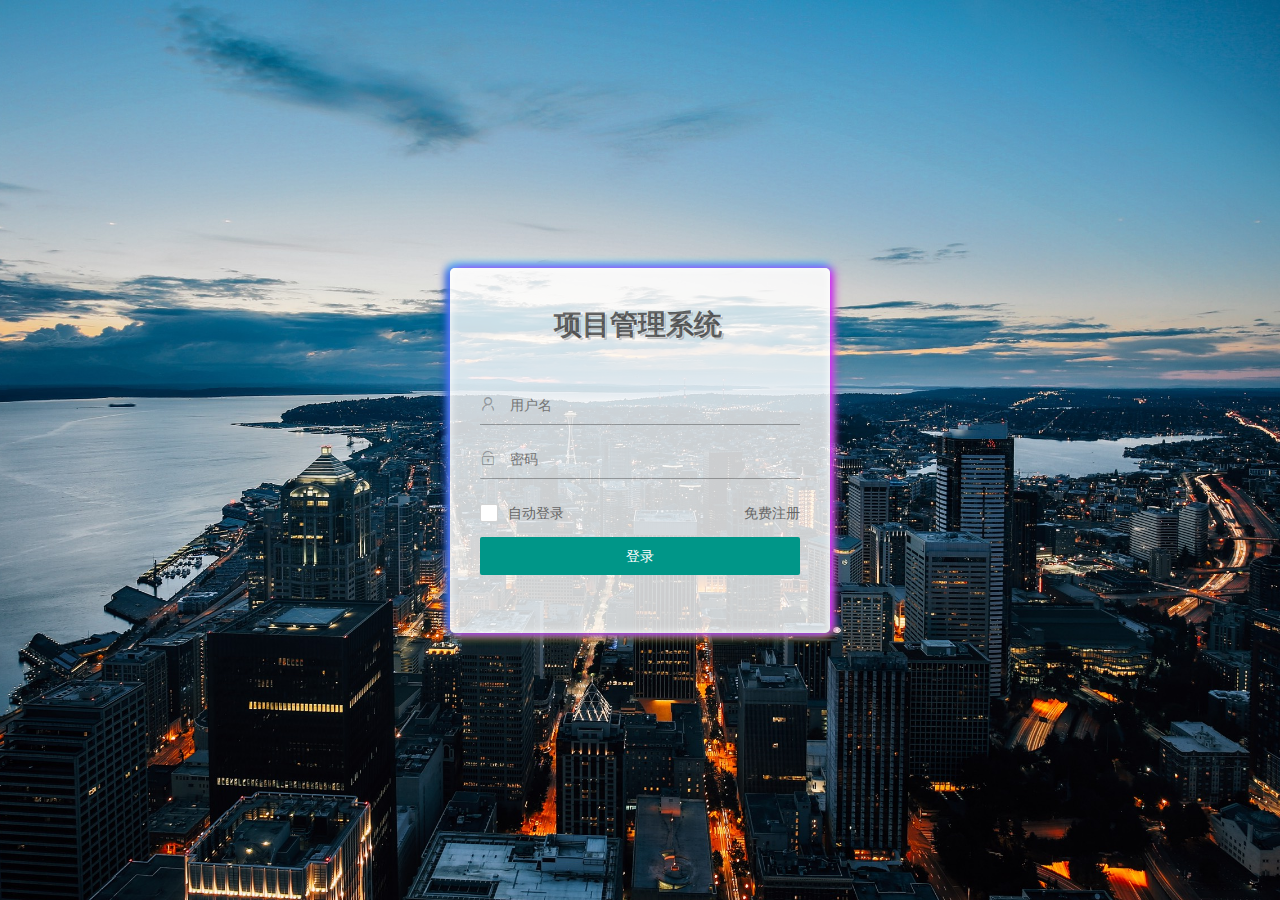
<file: projectManager/web/index.html>
<!DOCTYPE html>
<html lang="en">
<head>
    <meta charset="UTF-8">
    <meta name="viewport" content="width=device-width, initial-scale=1, maximum-scale=1">
    <title>登录</title>
    <link rel="stylesheet" href="./static/layui/css/layui.css">
    <link rel="stylesheet" href="./static/css/login.css">
</head>

<body>
<div class="login">
    <div class="login-box">
        <h2 style="font-weight:bold;color:rgba(0,0,0,.2);text-align: center;text-shadow: -2px -2px rgba(0,0,0,.6), -1px -1px #fff;">
            项目管理系统</h2>
        <form class="layui-form" action="login">
            <div class="layui-form-item input-border ">
                <i class="layui-icon layui-icon-username"></i>
                <input type="text" name="username" required lay-verify="required" placeholder="用户名" autocomplete="off"
                       class="layui-input login-input-username">
                <div class="border-box-username">
                    <div class="border-left"></div>
                    <div class="border-right"></div>
                </div>
            </div>
            <div class="layui-form-item input-border">
                <i class="layui-icon layui-icon-password "></i>
                <input type="password" name="password" required lay-verify="required" placeholder="密码"
                       autocomplete="off" class="layui-input login-input-password">
                <div class="border-box-password">
                    <div class="border-left"></div>
                    <div class="border-right"></div>
                </div>
            </div>
            <div class="layui-form-item" style="position: relative;">
                <input type="checkbox" name="autoLogin" title="自动登录" lay-skin="primary">
                <div style="display: inline-block;position:absolute;top: 10px;right: 0;line-height: 18px;">
                    <a href="register.html" style="color: #666;">免费注册</a>
                </div>
            </div>
            <div class="layui-form-item">
                <button class="layui-btn layui-btn-fluid" lay-submit lay-filter="formDemo">登录</button>
            </div>
        </form>
    </div>
</div>
<script src="./static/js/util.js"></script>
<script src="./static/js/jquery-1.11.3.js"></script>
<script src="./static/layui/layui.all.js"></script>
<script>
    //由于模块都一次性加载，因此不用执行 layui.use() 来加载对应模块，直接使用即可：
    ;!function () {
        var layer = layui.layer
            , form = layui.form;

        // 监听输入框的聚焦事件
        $(".login-input-username").focus(function () {
            $(".border-box-username").css("display", "block");
        });

        $(".login-input-username").blur(function () {
            $(".border-box-username").css("display", "none");
        });

        $(".login-input-password").focus(function () {
            $(".border-box-password").css("display", "block");
        });

        $(".login-input-password").blur(function () {
            $(".border-box-password").css("display", "none");
        });

        if (getCookie("AUTOLOGIN") === 'on') {
            console.log(getCookie("ISADMIN"));
            if (getCookie("ISADMIN") === "1") {
                layer.load(1);
                window.location.href = getRootPath() + "/admin2/index";
            } else if (getCookie("ISADMIN") === "2") {
                layer.load(1);
                window.location.href = getRootPath() + "/user2/findAllProject";
            }
        }

        // 判断密码是否错误
        console.log(document.referrer)
        if (document.location.href.includes("/index.html?password=error")) {
            layer.alert("密码错误")
        }
    }();


</script>
</body>
</html>
</file>
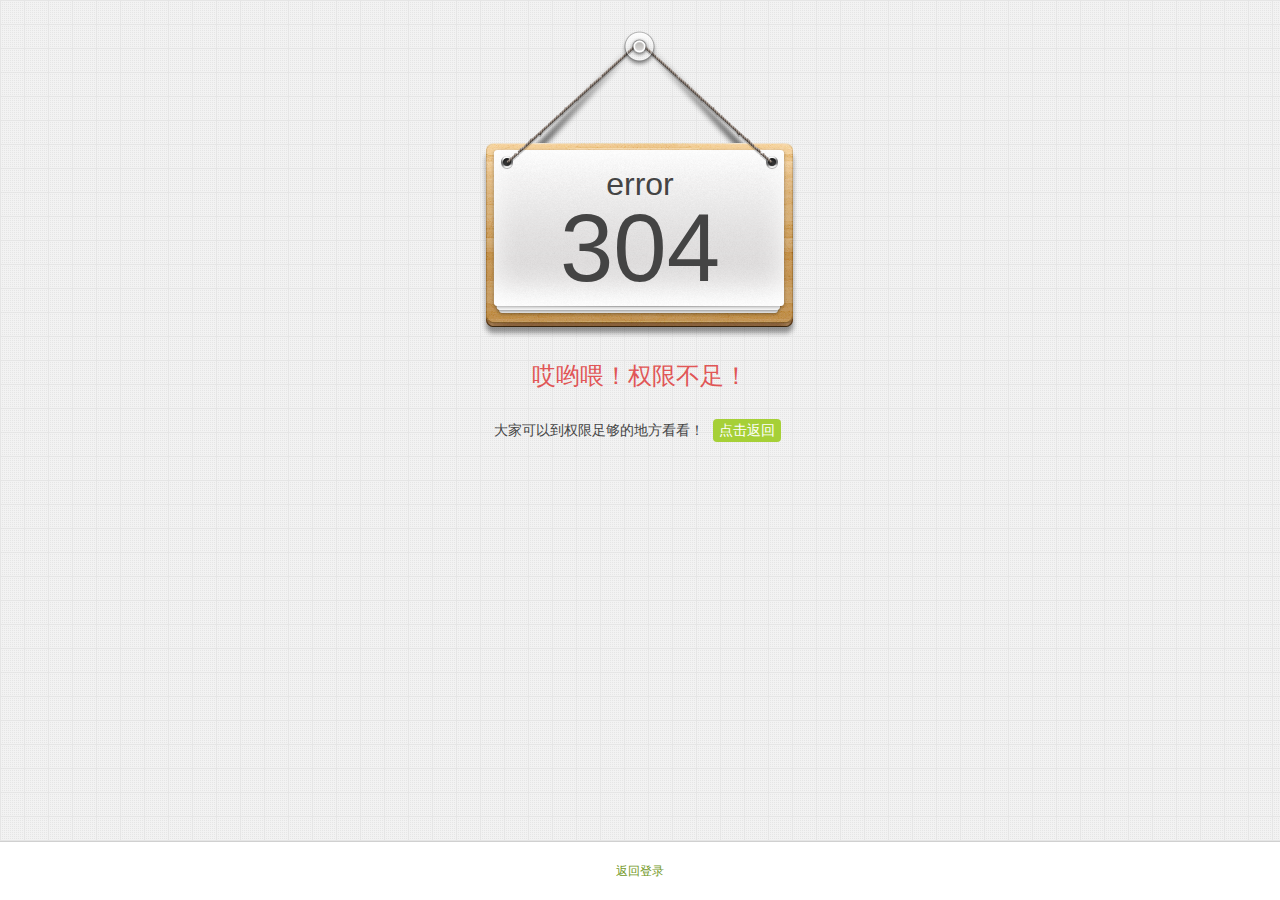
<file: projectManager/web/noAuth.html>
<!DOCTYPE html>
<html lang="en">
<head>
    <meta charset="UTF-8">
    <title>Title</title>
    <link rel="stylesheet" href="./static/css/noAuth.css">
</head>
<body>
<div id="da-wrapper" class="fluid">
    <!-- Content -->
    <div id="da-content">
        <!-- Container -->
        <div class="da-container clearfix">
            <div id="da-error-wrapper">
                <div id="da-error-pin"></div>
                <div id="da-error-code">
                    error <span>304</span>
                </div>
                <h1 class="da-error-heading">哎哟喂！权限不足！</h1>
                <p>大家可以到权限足够的地方看看！ <a href="javascript:history.back(-1)">点击返回</a></p>
            </div>
        </div>
    </div>
    <!-- Footer -->
    <div id="da-footer">
        <div class="da-container clearfix">
            <a href="http://localhost:8080/projectManagement/">返回登录</a>
        </div>
    </div>
</div>

</body>
</html>
</file>
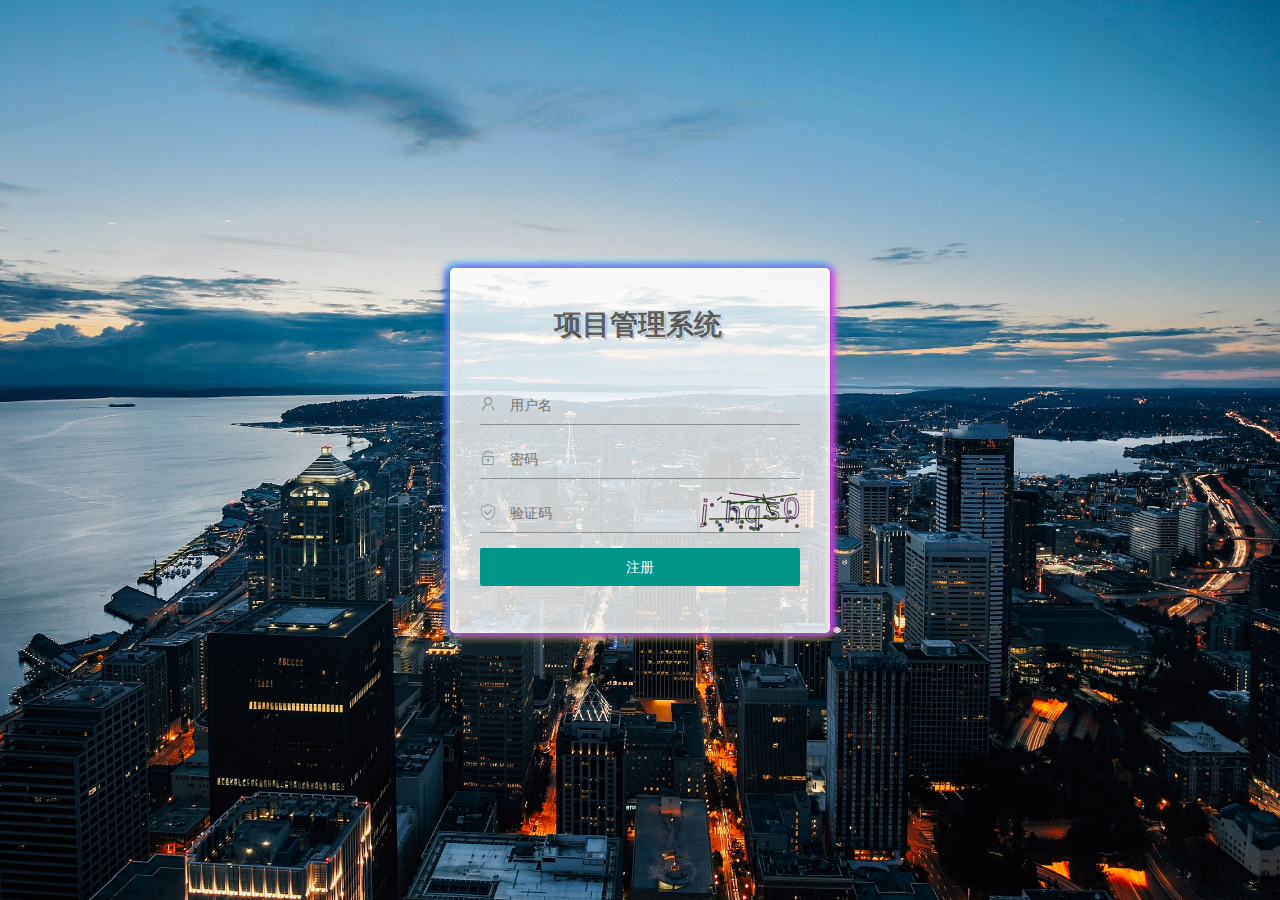
<file: projectManager/web/register.html>
<!DOCTYPE html>
<html lang="en">
<head>
    <meta charset="UTF-8">
    <meta name="viewport" content="width=device-width, initial-scale=1, maximum-scale=1">
    <title>登录</title>
    <link rel="stylesheet" href="./static/layui/css/layui.css">
    <link rel="stylesheet" href="./static/css/register.css">
</head>

<body>
<div class="register">
    <div class="register-box">
        <h2 style="font-weight:bold;color:rgba(0,0,0,.2);text-align: center;text-shadow: -2px -2px rgba(0,0,0,.6), -1px -1px #fff;">
            项目管理系统</h2>
        <form class="layui-form" action="register" lay-filter="register-form-filter">
            <div class="layui-form-item input-border">
                <i class="layui-icon layui-icon-username"></i>
                <input type="text" name="username" required lay-verify="required" placeholder="用户名" autocomplete="off"
                       class="layui-input login-input-username">
                <div class="border-box-username">
                    <div class="border-left"></div>
                    <div class="border-right"></div>
                </div>
            </div>
            <div class="layui-form-item input-border">
                <i class="layui-icon layui-icon-password "></i>
                <input type="password" name="password" required lay-verify="required" placeholder="密码"
                       autocomplete="off" class="layui-input login-input-password">
                <div class="border-box-password">
                    <div class="border-left"></div>
                    <div class="border-right"></div>
                </div>
            </div>
            <div class="layui-form-item input-border" style="position: relative;">
                <i class="layui-icon layui-icon-vercode layui-show-md-inline" ></i>
                <input type="text" name="captcha" required lay-verify="required" placeholder="验证码"
                       autocomplete="off" class="layui-input login-input-captcha layui-show-md-inline">
                <canvas width="100" height="40" id="captcha1" style="position: absolute;right: 0;top: -2px;"></canvas>
                <div class="border-box-captcha">
                    <div class="border-left"></div>
                    <div class="border-right"></div>
                </div>
            </div>
            <div class="layui-form-item">
                <button class="layui-btn layui-btn-fluid" lay-submit lay-filter="register-filter">注册</button>
            </div>
        </form>
    </div>
</div>
<script src="./static/js/util.js"></script>
<script src="./static/js/jquery-1.11.3.js"></script>
<script src="./static/layui/layui.all.js"></script>
<script type="text/javascript" src="./static/js/captcha.js"></script>
<script>
    // 加载验证码
    let captchaNum;
    let captcha1 = new CaptchaMini({
        lineWidth: 1, //线条宽度
        lineNum: 6, //线条数量
        dotR: 2, //点的半径
        dotNum: 25, //点的数量
        preGroundColor: [10, 80], //前景色区间
        backGroundColor: [220, 230], //背景色区间
        fontSize: 30,           //字体大小
        fontFamily: ['Georgia', '微软雅黑', 'Helvetica', 'Arial'], //字体类型
        fontStyle: 'stroke', //字体绘制方法，有fill和stroke
        content: 'abcdefghijklmnopqrstuvw0123456789', //验证码内容
        length: 5 //验证码长度
    });
    captcha1.draw(document.querySelector('#captcha1'), r => {
        captchaNum = r;
    });
    //由于模块都一次性加载，因此不用执行 layui.use() 来加载对应模块，直接使用即可：
    ;!function () {
        var layer = layui.layer
            , form = layui.form;

        //监听注册
        form.on('submit(register-filter)', function(data){
            let formData = form.val("register-form-filter");
            if (formData.captcha !== captchaNum) {
                layer.alert("验证码错误");
                return false;
            }
        });

        // 监听输入框的聚焦事件
        $(".login-input-username").focus(function () {
            $(".border-box-username").css("display", "block");
        });

        $(".login-input-username").blur(function () {
            $(".border-box-username").css("display", "none");
        });

        $(".login-input-password").focus(function () {
            $(".border-box-password").css("display", "block");
        });

        $(".login-input-password").blur(function () {
            $(".border-box-password").css("display", "none");
        });

        $(".login-input-captcha").focus(function () {
            $(".border-box-captcha").css("display", "block");
        });

        $(".login-input-captcha").blur(function () {
            $(".border-box-captcha").css("display", "none");
        });

    }();


</script>
</body>
</html>
</file>
<file: projectManager/web/static/layui/css/layui.css>
/** layui-v2.5.5 MIT License By https://www.layui.com */
 .layui-inline,img{display:inline-block;vertical-align:middle}h1,h2,h3,h4,h5,h6{font-weight:400}.layui-edge,.layui-header,.layui-inline,.layui-main{position:relative}.layui-body,.layui-edge,.layui-elip{overflow:hidden}.layui-btn,.layui-edge,.layui-inline,img{vertical-align:middle}.layui-btn,.layui-disabled,.layui-icon,.layui-unselect{-moz-user-select:none;-webkit-user-select:none;-ms-user-select:none}.layui-elip,.layui-form-checkbox span,.layui-form-pane .layui-form-label{text-overflow:ellipsis;white-space:nowrap}.layui-breadcrumb,.layui-tree-btnGroup{visibility:hidden}blockquote,body,button,dd,div,dl,dt,form,h1,h2,h3,h4,h5,h6,input,li,ol,p,pre,td,textarea,th,ul{margin:0;padding:0;-webkit-tap-highlight-color:rgba(0,0,0,0)}a:active,a:hover{outline:0}img{border:none}li{list-style:none}table{border-collapse:collapse;border-spacing:0}h4,h5,h6{font-size:100%}button,input,optgroup,option,select,textarea{font-family:inherit;font-size:inherit;font-style:inherit;font-weight:inherit;outline:0}pre{white-space:pre-wrap;white-space:-moz-pre-wrap;white-space:-pre-wrap;white-space:-o-pre-wrap;word-wrap:break-word}body{line-height:24px;font:14px Helvetica Neue,Helvetica,PingFang SC,Tahoma,Arial,sans-serif}hr{height:1px;margin:10px 0;border:0;clear:both}a{color:#333;text-decoration:none}a:hover{color:#777}a cite{font-style:normal;*cursor:pointer}.layui-border-box,.layui-border-box *{box-sizing:border-box}.layui-box,.layui-box *{box-sizing:content-box}.layui-clear{clear:both;*zoom:1}.layui-clear:after{content:'\20';clear:both;*zoom:1;display:block;height:0}.layui-inline{*display:inline;*zoom:1}.layui-edge{display:inline-block;width:0;height:0;border-width:6px;border-style:dashed;border-color:transparent}.layui-edge-top{top:-4px;border-bottom-color:#999;border-bottom-style:solid}.layui-edge-right{border-left-color:#999;border-left-style:solid}.layui-edge-bottom{top:2px;border-top-color:#999;border-top-style:solid}.layui-edge-left{border-right-color:#999;border-right-style:solid}.layui-disabled,.layui-disabled:hover{color:#d2d2d2!important;cursor:not-allowed!important}.layui-circle{border-radius:100%}.layui-show{display:block!important}.layui-hide{display:none!important}@font-face{font-family:layui-icon;src:url(../font/iconfont.eot?v=250);src:url(../font/iconfont.eot?v=250#iefix) format('embedded-opentype'),url(../font/iconfont.woff2?v=250) format('woff2'),url(../font/iconfont.woff?v=250) format('woff'),url(../font/iconfont.ttf?v=250) format('truetype'),url(../font/iconfont.svg?v=250#layui-icon) format('svg')}.layui-icon{font-family:layui-icon!important;font-size:16px;font-style:normal;-webkit-font-smoothing:antialiased;-moz-osx-font-smoothing:grayscale}.layui-icon-reply-fill:before{content:"\e611"}.layui-icon-set-fill:before{content:"\e614"}.layui-icon-menu-fill:before{content:"\e60f"}.layui-icon-search:before{content:"\e615"}.layui-icon-share:before{content:"\e641"}.layui-icon-set-sm:before{content:"\e620"}.layui-icon-engine:before{content:"\e628"}.layui-icon-close:before{content:"\1006"}.layui-icon-close-fill:before{content:"\1007"}.layui-icon-chart-screen:before{content:"\e629"}.layui-icon-star:before{content:"\e600"}.layui-icon-circle-dot:before{content:"\e617"}.layui-icon-chat:before{content:"\e606"}.layui-icon-release:before{content:"\e609"}.layui-icon-list:before{content:"\e60a"}.layui-icon-chart:before{content:"\e62c"}.layui-icon-ok-circle:before{content:"\1005"}.layui-icon-layim-theme:before{content:"\e61b"}.layui-icon-table:before{content:"\e62d"}.layui-icon-right:before{content:"\e602"}.layui-icon-left:before{content:"\e603"}.layui-icon-cart-simple:before{content:"\e698"}.layui-icon-face-cry:before{content:"\e69c"}.layui-icon-face-smile:before{content:"\e6af"}.layui-icon-survey:before{content:"\e6b2"}.layui-icon-tree:before{content:"\e62e"}.layui-icon-upload-circle:before{content:"\e62f"}.layui-icon-add-circle:before{content:"\e61f"}.layui-icon-download-circle:before{content:"\e601"}.layui-icon-templeate-1:before{content:"\e630"}.layui-icon-util:before{content:"\e631"}.layui-icon-face-surprised:before{content:"\e664"}.layui-icon-edit:before{content:"\e642"}.layui-icon-speaker:before{content:"\e645"}.layui-icon-down:before{content:"\e61a"}.layui-icon-file:before{content:"\e621"}.layui-icon-layouts:before{content:"\e632"}.layui-icon-rate-half:before{content:"\e6c9"}.layui-icon-add-circle-fine:before{content:"\e608"}.layui-icon-prev-circle:before{content:"\e633"}.layui-icon-read:before{content:"\e705"}.layui-icon-404:before{content:"\e61c"}.layui-icon-carousel:before{content:"\e634"}.layui-icon-help:before{content:"\e607"}.layui-icon-code-circle:before{content:"\e635"}.layui-icon-water:before{content:"\e636"}.layui-icon-username:before{content:"\e66f"}.layui-icon-find-fill:before{content:"\e670"}.layui-icon-about:before{content:"\e60b"}.layui-icon-location:before{content:"\e715"}.layui-icon-up:before{content:"\e619"}.layui-icon-pause:before{content:"\e651"}.layui-icon-date:before{content:"\e637"}.layui-icon-layim-uploadfile:before{content:"\e61d"}.layui-icon-delete:before{content:"\e640"}.layui-icon-play:before{content:"\e652"}.layui-icon-top:before{content:"\e604"}.layui-icon-friends:before{content:"\e612"}.layui-icon-refresh-3:before{content:"\e9aa"}.layui-icon-ok:before{content:"\e605"}.layui-icon-layer:before{content:"\e638"}.layui-icon-face-smile-fine:before{content:"\e60c"}.layui-icon-dollar:before{content:"\e659"}.layui-icon-group:before{content:"\e613"}.layui-icon-layim-download:before{content:"\e61e"}.layui-icon-picture-fine:before{content:"\e60d"}.layui-icon-link:before{content:"\e64c"}.layui-icon-diamond:before{content:"\e735"}.layui-icon-log:before{content:"\e60e"}.layui-icon-rate-solid:before{content:"\e67a"}.layui-icon-fonts-del:before{content:"\e64f"}.layui-icon-unlink:before{content:"\e64d"}.layui-icon-fonts-clear:before{content:"\e639"}.layui-icon-triangle-r:before{content:"\e623"}.layui-icon-circle:before{content:"\e63f"}.layui-icon-radio:before{content:"\e643"}.layui-icon-align-center:before{content:"\e647"}.layui-icon-align-right:before{content:"\e648"}.layui-icon-align-left:before{content:"\e649"}.layui-icon-loading-1:before{content:"\e63e"}.layui-icon-return:before{content:"\e65c"}.layui-icon-fonts-strong:before{content:"\e62b"}.layui-icon-upload:before{content:"\e67c"}.layui-icon-dialogue:before{content:"\e63a"}.layui-icon-video:before{content:"\e6ed"}.layui-icon-headset:before{content:"\e6fc"}.layui-icon-cellphone-fine:before{content:"\e63b"}.layui-icon-add-1:before{content:"\e654"}.layui-icon-face-smile-b:before{content:"\e650"}.layui-icon-fonts-html:before{content:"\e64b"}.layui-icon-form:before{content:"\e63c"}.layui-icon-cart:before{content:"\e657"}.layui-icon-camera-fill:before{content:"\e65d"}.layui-icon-tabs:before{content:"\e62a"}.layui-icon-fonts-code:before{content:"\e64e"}.layui-icon-fire:before{content:"\e756"}.layui-icon-set:before{content:"\e716"}.layui-icon-fonts-u:before{content:"\e646"}.layui-icon-triangle-d:before{content:"\e625"}.layui-icon-tips:before{content:"\e702"}.layui-icon-picture:before{content:"\e64a"}.layui-icon-more-vertical:before{content:"\e671"}.layui-icon-flag:before{content:"\e66c"}.layui-icon-loading:before{content:"\e63d"}.layui-icon-fonts-i:before{content:"\e644"}.layui-icon-refresh-1:before{content:"\e666"}.layui-icon-rmb:before{content:"\e65e"}.layui-icon-home:before{content:"\e68e"}.layui-icon-user:before{content:"\e770"}.layui-icon-notice:before{content:"\e667"}.layui-icon-login-weibo:before{content:"\e675"}.layui-icon-voice:before{content:"\e688"}.layui-icon-upload-drag:before{content:"\e681"}.layui-icon-login-qq:before{content:"\e676"}.layui-icon-snowflake:before{content:"\e6b1"}.layui-icon-file-b:before{content:"\e655"}.layui-icon-template:before{content:"\e663"}.layui-icon-auz:before{content:"\e672"}.layui-icon-console:before{content:"\e665"}.layui-icon-app:before{content:"\e653"}.layui-icon-prev:before{content:"\e65a"}.layui-icon-website:before{content:"\e7ae"}.layui-icon-next:before{content:"\e65b"}.layui-icon-component:before{content:"\e857"}.layui-icon-more:before{content:"\e65f"}.layui-icon-login-wechat:before{content:"\e677"}.layui-icon-shrink-right:before{content:"\e668"}.layui-icon-spread-left:before{content:"\e66b"}.layui-icon-camera:before{content:"\e660"}.layui-icon-note:before{content:"\e66e"}.layui-icon-refresh:before{content:"\e669"}.layui-icon-female:before{content:"\e661"}.layui-icon-male:before{content:"\e662"}.layui-icon-password:before{content:"\e673"}.layui-icon-senior:before{content:"\e674"}.layui-icon-theme:before{content:"\e66a"}.layui-icon-tread:before{content:"\e6c5"}.layui-icon-praise:before{content:"\e6c6"}.layui-icon-star-fill:before{content:"\e658"}.layui-icon-rate:before{content:"\e67b"}.layui-icon-template-1:before{content:"\e656"}.layui-icon-vercode:before{content:"\e679"}.layui-icon-cellphone:before{content:"\e678"}.layui-icon-screen-full:before{content:"\e622"}.layui-icon-screen-restore:before{content:"\e758"}.layui-icon-cols:before{content:"\e610"}.layui-icon-export:before{content:"\e67d"}.layui-icon-print:before{content:"\e66d"}.layui-icon-slider:before{content:"\e714"}.layui-icon-addition:before{content:"\e624"}.layui-icon-subtraction:before{content:"\e67e"}.layui-icon-service:before{content:"\e626"}.layui-icon-transfer:before{content:"\e691"}.layui-main{width:1140px;margin:0 auto}.layui-header{z-index:1000;height:60px}.layui-header a:hover{transition:all .5s;-webkit-transition:all .5s}.layui-side{position:fixed;left:0;top:0;bottom:0;z-index:999;width:200px;overflow-x:hidden}.layui-side-scroll{position:relative;width:220px;height:100%;overflow-x:hidden}.layui-body{position:absolute;left:200px;right:0;top:0;bottom:0;z-index:998;width:auto;overflow-y:auto;box-sizing:border-box}.layui-layout-body{overflow:hidden}.layui-layout-admin .layui-header{background-color:#23262E}.layui-layout-admin .layui-side{top:60px;width:200px;overflow-x:hidden}.layui-layout-admin .layui-body{position:fixed;top:60px;bottom:44px}.layui-layout-admin .layui-main{width:auto;margin:0 15px}.layui-layout-admin .layui-footer{position:fixed;left:200px;right:0;bottom:0;height:44px;line-height:44px;padding:0 15px;background-color:#eee}.layui-layout-admin .layui-logo{position:absolute;left:0;top:0;width:200px;height:100%;line-height:60px;text-align:center;color:#009688;font-size:16px}.layui-layout-admin .layui-header .layui-nav{background:0 0}.layui-layout-left{position:absolute!important;left:200px;top:0}.layui-layout-right{position:absolute!important;right:0;top:0}.layui-container{position:relative;margin:0 auto;padding:0 15px;box-sizing:border-box}.layui-fluid{position:relative;margin:0 auto;padding:0 15px}.layui-row:after,.layui-row:before{content:'';display:block;clear:both}.layui-col-lg1,.layui-col-lg10,.layui-col-lg11,.layui-col-lg12,.layui-col-lg2,.layui-col-lg3,.layui-col-lg4,.layui-col-lg5,.layui-col-lg6,.layui-col-lg7,.layui-col-lg8,.layui-col-lg9,.layui-col-md1,.layui-col-md10,.layui-col-md11,.layui-col-md12,.layui-col-md2,.layui-col-md3,.layui-col-md4,.layui-col-md5,.layui-col-md6,.layui-col-md7,.layui-col-md8,.layui-col-md9,.layui-col-sm1,.layui-col-sm10,.layui-col-sm11,.layui-col-sm12,.layui-col-sm2,.layui-col-sm3,.layui-col-sm4,.layui-col-sm5,.layui-col-sm6,.layui-col-sm7,.layui-col-sm8,.layui-col-sm9,.layui-col-xs1,.layui-col-xs10,.layui-col-xs11,.layui-col-xs12,.layui-col-xs2,.layui-col-xs3,.layui-col-xs4,.layui-col-xs5,.layui-col-xs6,.layui-col-xs7,.layui-col-xs8,.layui-col-xs9{position:relative;display:block;box-sizing:border-box}.layui-col-xs1,.layui-col-xs10,.layui-col-xs11,.layui-col-xs12,.layui-col-xs2,.layui-col-xs3,.layui-col-xs4,.layui-col-xs5,.layui-col-xs6,.layui-col-xs7,.layui-col-xs8,.layui-col-xs9{float:left}.layui-col-xs1{width:8.33333333%}.layui-col-xs2{width:16.66666667%}.layui-col-xs3{width:25%}.layui-col-xs4{width:33.33333333%}.layui-col-xs5{width:41.66666667%}.layui-col-xs6{width:50%}.layui-col-xs7{width:58.33333333%}.layui-col-xs8{width:66.66666667%}.layui-col-xs9{width:75%}.layui-col-xs10{width:83.33333333%}.layui-col-xs11{width:91.66666667%}.layui-col-xs12{width:100%}.layui-col-xs-offset1{margin-left:8.33333333%}.layui-col-xs-offset2{margin-left:16.66666667%}.layui-col-xs-offset3{margin-left:25%}.layui-col-xs-offset4{margin-left:33.33333333%}.layui-col-xs-offset5{margin-left:41.66666667%}.layui-col-xs-offset6{margin-left:50%}.layui-col-xs-offset7{margin-left:58.33333333%}.layui-col-xs-offset8{margin-left:66.66666667%}.layui-col-xs-offset9{margin-left:75%}.layui-col-xs-offset10{margin-left:83.33333333%}.layui-col-xs-offset11{margin-left:91.66666667%}.layui-col-xs-offset12{margin-left:100%}@media screen and (max-width:768px){.layui-hide-xs{display:none!important}.layui-show-xs-block{display:block!important}.layui-show-xs-inline{display:inline!important}.layui-show-xs-inline-block{display:inline-block!important}}@media screen and (min-width:768px){.layui-container{width:750px}.layui-hide-sm{display:none!important}.layui-show-sm-block{display:block!important}.layui-show-sm-inline{display:inline!important}.layui-show-sm-inline-block{display:inline-block!important}.layui-col-sm1,.layui-col-sm10,.layui-col-sm11,.layui-col-sm12,.layui-col-sm2,.layui-col-sm3,.layui-col-sm4,.layui-col-sm5,.layui-col-sm6,.layui-col-sm7,.layui-col-sm8,.layui-col-sm9{float:left}.layui-col-sm1{width:8.33333333%}.layui-col-sm2{width:16.66666667%}.layui-col-sm3{width:25%}.layui-col-sm4{width:33.33333333%}.layui-col-sm5{width:41.66666667%}.layui-col-sm6{width:50%}.layui-col-sm7{width:58.33333333%}.layui-col-sm8{width:66.66666667%}.layui-col-sm9{width:75%}.layui-col-sm10{width:83.33333333%}.layui-col-sm11{width:91.66666667%}.layui-col-sm12{width:100%}.layui-col-sm-offset1{margin-left:8.33333333%}.layui-col-sm-offset2{margin-left:16.66666667%}.layui-col-sm-offset3{margin-left:25%}.layui-col-sm-offset4{margin-left:33.33333333%}.layui-col-sm-offset5{margin-left:41.66666667%}.layui-col-sm-offset6{margin-left:50%}.layui-col-sm-offset7{margin-left:58.33333333%}.layui-col-sm-offset8{margin-left:66.66666667%}.layui-col-sm-offset9{margin-left:75%}.layui-col-sm-offset10{margin-left:83.33333333%}.layui-col-sm-offset11{margin-left:91.66666667%}.layui-col-sm-offset12{margin-left:100%}}@media screen and (min-width:992px){.layui-container{width:970px}.layui-hide-md{display:none!important}.layui-show-md-block{display:block!important}.layui-show-md-inline{display:inline!important}.layui-show-md-inline-block{display:inline-block!important}.layui-col-md1,.layui-col-md10,.layui-col-md11,.layui-col-md12,.layui-col-md2,.layui-col-md3,.layui-col-md4,.layui-col-md5,.layui-col-md6,.layui-col-md7,.layui-col-md8,.layui-col-md9{float:left}.layui-col-md1{width:8.33333333%}.layui-col-md2{width:16.66666667%}.layui-col-md3{width:25%}.layui-col-md4{width:33.33333333%}.layui-col-md5{width:41.66666667%}.layui-col-md6{width:50%}.layui-col-md7{width:58.33333333%}.layui-col-md8{width:66.66666667%}.layui-col-md9{width:75%}.layui-col-md10{width:83.33333333%}.layui-col-md11{width:91.66666667%}.layui-col-md12{width:100%}.layui-col-md-offset1{margin-left:8.33333333%}.layui-col-md-offset2{margin-left:16.66666667%}.layui-col-md-offset3{margin-left:25%}.layui-col-md-offset4{margin-left:33.33333333%}.layui-col-md-offset5{margin-left:41.66666667%}.layui-col-md-offset6{margin-left:50%}.layui-col-md-offset7{margin-left:58.33333333%}.layui-col-md-offset8{margin-left:66.66666667%}.layui-col-md-offset9{margin-left:75%}.layui-col-md-offset10{margin-left:83.33333333%}.layui-col-md-offset11{margin-left:91.66666667%}.layui-col-md-offset12{margin-left:100%}}@media screen and (min-width:1200px){.layui-container{width:1170px}.layui-hide-lg{display:none!important}.layui-show-lg-block{display:block!important}.layui-show-lg-inline{display:inline!important}.layui-show-lg-inline-block{display:inline-block!important}.layui-col-lg1,.layui-col-lg10,.layui-col-lg11,.layui-col-lg12,.layui-col-lg2,.layui-col-lg3,.layui-col-lg4,.layui-col-lg5,.layui-col-lg6,.layui-col-lg7,.layui-col-lg8,.layui-col-lg9{float:left}.layui-col-lg1{width:8.33333333%}.layui-col-lg2{width:16.66666667%}.layui-col-lg3{width:25%}.layui-col-lg4{width:33.33333333%}.layui-col-lg5{width:41.66666667%}.layui-col-lg6{width:50%}.layui-col-lg7{width:58.33333333%}.layui-col-lg8{width:66.66666667%}.layui-col-lg9{width:75%}.layui-col-lg10{width:83.33333333%}.layui-col-lg11{width:91.66666667%}.layui-col-lg12{width:100%}.layui-col-lg-offset1{margin-left:8.33333333%}.layui-col-lg-offset2{margin-left:16.66666667%}.layui-col-lg-offset3{margin-left:25%}.layui-col-lg-offset4{margin-left:33.33333333%}.layui-col-lg-offset5{margin-left:41.66666667%}.layui-col-lg-offset6{margin-left:50%}.layui-col-lg-offset7{margin-left:58.33333333%}.layui-col-lg-offset8{margin-left:66.66666667%}.layui-col-lg-offset9{margin-left:75%}.layui-col-lg-offset10{margin-left:83.33333333%}.layui-col-lg-offset11{margin-left:91.66666667%}.layui-col-lg-offset12{margin-left:100%}}.layui-col-space1{margin:-.5px}.layui-col-space1>*{padding:.5px}.layui-col-space3{margin:-1.5px}.layui-col-space3>*{padding:1.5px}.layui-col-space5{margin:-2.5px}.layui-col-space5>*{padding:2.5px}.layui-col-space8{margin:-3.5px}.layui-col-space8>*{padding:3.5px}.layui-col-space10{margin:-5px}.layui-col-space10>*{padding:5px}.layui-col-space12{margin:-6px}.layui-col-space12>*{padding:6px}.layui-col-space15{margin:-7.5px}.layui-col-space15>*{padding:7.5px}.layui-col-space18{margin:-9px}.layui-col-space18>*{padding:9px}.layui-col-space20{margin:-10px}.layui-col-space20>*{padding:10px}.layui-col-space22{margin:-11px}.layui-col-space22>*{padding:11px}.layui-col-space25{margin:-12.5px}.layui-col-space25>*{padding:12.5px}.layui-col-space30{margin:-15px}.layui-col-space30>*{padding:15px}.layui-btn,.layui-input,.layui-select,.layui-textarea,.layui-upload-button{outline:0;-webkit-appearance:none;transition:all .3s;-webkit-transition:all .3s;box-sizing:border-box}.layui-elem-quote{margin-bottom:10px;padding:15px;line-height:22px;border-left:5px solid #009688;border-radius:0 2px 2px 0;background-color:#f2f2f2}.layui-quote-nm{border-style:solid;border-width:1px 1px 1px 5px;background:0 0}.layui-elem-field{margin-bottom:10px;padding:0;border-width:1px;border-style:solid}.layui-elem-field legend{margin-left:20px;padding:0 10px;font-size:20px;font-weight:300}.layui-field-title{margin:10px 0 20px;border-width:1px 0 0}.layui-field-box{padding:10px 15px}.layui-field-title .layui-field-box{padding:10px 0}.layui-progress{position:relative;height:6px;border-radius:20px;background-color:#e2e2e2}.layui-progress-bar{position:absolute;left:0;top:0;width:0;max-width:100%;height:6px;border-radius:20px;text-align:right;background-color:#5FB878;transition:all .3s;-webkit-transition:all .3s}.layui-progress-big,.layui-progress-big .layui-progress-bar{height:18px;line-height:18px}.layui-progress-text{position:relative;top:-20px;line-height:18px;font-size:12px;color:#666}.layui-progress-big .layui-progress-text{position:static;padding:0 10px;color:#fff}.layui-collapse{border-width:1px;border-style:solid;border-radius:2px}.layui-colla-content,.layui-colla-item{border-top-width:1px;border-top-style:solid}.layui-colla-item:first-child{border-top:none}.layui-colla-title{position:relative;height:42px;line-height:42px;padding:0 15px 0 35px;color:#333;background-color:#f2f2f2;cursor:pointer;font-size:14px;overflow:hidden}.layui-colla-content{display:none;padding:10px 15px;line-height:22px;color:#666}.layui-colla-icon{position:absolute;left:15px;top:0;font-size:14px}.layui-card{margin-bottom:15px;border-radius:2px;background-color:#fff;box-shadow:0 1px 2px 0 rgba(0,0,0,.05)}.layui-card:last-child{margin-bottom:0}.layui-card-header{position:relative;height:42px;line-height:42px;padding:0 15px;border-bottom:1px solid #f6f6f6;color:#333;border-radius:2px 2px 0 0;font-size:14px}.layui-bg-black,.layui-bg-blue,.layui-bg-cyan,.layui-bg-green,.layui-bg-orange,.layui-bg-red{color:#fff!important}.layui-card-body{position:relative;padding:10px 15px;line-height:24px}.layui-card-body[pad15]{padding:15px}.layui-card-body[pad20]{padding:20px}.layui-card-body .layui-table{margin:5px 0}.layui-card .layui-tab{margin:0}.layui-panel-window{position:relative;padding:15px;border-radius:0;border-top:5px solid #E6E6E6;background-color:#fff}.layui-auxiliar-moving{position:fixed;left:0;right:0;top:0;bottom:0;width:100%;height:100%;background:0 0;z-index:9999999999}.layui-form-label,.layui-form-mid,.layui-form-select,.layui-input-block,.layui-input-inline,.layui-textarea{position:relative}.layui-bg-red{background-color:#FF5722!important}.layui-bg-orange{background-color:#FFB800!important}.layui-bg-green{background-color:#009688!important}.layui-bg-cyan{background-color:#2F4056!important}.layui-bg-blue{background-color:#1E9FFF!important}.layui-bg-black{background-color:#393D49!important}.layui-bg-gray{background-color:#eee!important;color:#666!important}.layui-badge-rim,.layui-colla-content,.layui-colla-item,.layui-collapse,.layui-elem-field,.layui-form-pane .layui-form-item[pane],.layui-form-pane .layui-form-label,.layui-input,.layui-layedit,.layui-layedit-tool,.layui-quote-nm,.layui-select,.layui-tab-bar,.layui-tab-card,.layui-tab-title,.layui-tab-title .layui-this:after,.layui-textarea{border-color:#e6e6e6}.layui-timeline-item:before,hr{background-color:#e6e6e6}.layui-text{line-height:22px;font-size:14px;color:#666}.layui-text h1,.layui-text h2,.layui-text h3{font-weight:500;color:#333}.layui-text h1{font-size:30px}.layui-text h2{font-size:24px}.layui-text h3{font-size:18px}.layui-text a:not(.layui-btn){color:#01AAED}.layui-text a:not(.layui-btn):hover{text-decoration:underline}.layui-text ul{padding:5px 0 5px 15px}.layui-text ul li{margin-top:5px;list-style-type:disc}.layui-text em,.layui-word-aux{color:#999!important;padding:0 5px!important}.layui-btn{display:inline-block;height:38px;line-height:38px;padding:0 18px;background-color:#009688;color:#fff;white-space:nowrap;text-align:center;font-size:14px;border:none;border-radius:2px;cursor:pointer}.layui-btn:hover{opacity:.8;filter:alpha(opacity=80);color:#fff}.layui-btn:active{opacity:1;filter:alpha(opacity=100)}.layui-btn+.layui-btn{margin-left:10px}.layui-btn-container{font-size:0}.layui-btn-container .layui-btn{margin-right:10px;margin-bottom:10px}.layui-btn-container .layui-btn+.layui-btn{margin-left:0}.layui-table .layui-btn-container .layui-btn{margin-bottom:9px}.layui-btn-radius{border-radius:100px}.layui-btn .layui-icon{margin-right:3px;font-size:18px;vertical-align:bottom;vertical-align:middle\9}.layui-btn-primary{border:1px solid #C9C9C9;background-color:#fff;color:#555}.layui-btn-primary:hover{border-color:#009688;color:#333}.layui-btn-normal{background-color:#1E9FFF}.layui-btn-warm{background-color:#FFB800}.layui-btn-danger{background-color:#FF5722}.layui-btn-checked{background-color:#5FB878}.layui-btn-disabled,.layui-btn-disabled:active,.layui-btn-disabled:hover{border:1px solid #e6e6e6;background-color:#FBFBFB;color:#C9C9C9;cursor:not-allowed;opacity:1}.layui-btn-lg{height:44px;line-height:44px;padding:0 25px;font-size:16px}.layui-btn-sm{height:30px;line-height:30px;padding:0 10px;font-size:12px}.layui-btn-sm i{font-size:16px!important}.layui-btn-xs{height:22px;line-height:22px;padding:0 5px;font-size:12px}.layui-btn-xs i{font-size:14px!important}.layui-btn-group{display:inline-block;vertical-align:middle;font-size:0}.layui-btn-group .layui-btn{margin-left:0!important;margin-right:0!important;border-left:1px solid rgba(255,255,255,.5);border-radius:0}.layui-btn-group .layui-btn-primary{border-left:none}.layui-btn-group .layui-btn-primary:hover{border-color:#C9C9C9;color:#009688}.layui-btn-group .layui-btn:first-child{border-left:none;border-radius:2px 0 0 2px}.layui-btn-group .layui-btn-primary:first-child{border-left:1px solid #c9c9c9}.layui-btn-group .layui-btn:last-child{border-radius:0 2px 2px 0}.layui-btn-group .layui-btn+.layui-btn{margin-left:0}.layui-btn-group+.layui-btn-group{margin-left:10px}.layui-btn-fluid{width:100%}.layui-input,.layui-select,.layui-textarea{height:38px;line-height:1.3;line-height:38px\9;border-width:1px;border-style:solid;background-color:#fff;border-radius:2px}.layui-input::-webkit-input-placeholder,.layui-select::-webkit-input-placeholder,.layui-textarea::-webkit-input-placeholder{line-height:1.3}.layui-input,.layui-textarea{display:block;width:100%;padding-left:10px}.layui-input:hover,.layui-textarea:hover{border-color:#D2D2D2!important}.layui-input:focus,.layui-textarea:focus{border-color:#C9C9C9!important}.layui-textarea{min-height:100px;height:auto;line-height:20px;padding:6px 10px;resize:vertical}.layui-select{padding:0 10px}.layui-form input[type=checkbox],.layui-form input[type=radio],.layui-form select{display:none}.layui-form [lay-ignore]{display:initial}.layui-form-item{margin-bottom:15px;clear:both;*zoom:1}.layui-form-item:after{content:'\20';clear:both;*zoom:1;display:block;height:0}.layui-form-label{float:left;display:block;padding:9px 15px;width:80px;font-weight:400;line-height:20px;text-align:right}.layui-form-label-col{display:block;float:none;padding:9px 0;line-height:20px;text-align:left}.layui-form-item .layui-inline{margin-bottom:5px;margin-right:10px}.layui-input-block{margin-left:110px;min-height:36px}.layui-input-inline{display:inline-block;vertical-align:middle}.layui-form-item .layui-input-inline{float:left;width:190px;margin-right:10px}.layui-form-text .layui-input-inline{width:auto}.layui-form-mid{float:left;display:block;padding:9px 0!important;line-height:20px;margin-right:10px}.layui-form-danger+.layui-form-select .layui-input,.layui-form-danger:focus{border-color:#FF5722!important}.layui-form-select .layui-input{padding-right:30px;cursor:pointer}.layui-form-select .layui-edge{position:absolute;right:10px;top:50%;margin-top:-3px;cursor:pointer;border-width:6px;border-top-color:#c2c2c2;border-top-style:solid;transition:all .3s;-webkit-transition:all .3s}.layui-form-select dl{display:none;position:absolute;left:0;top:42px;padding:5px 0;z-index:899;min-width:100%;border:1px solid #d2d2d2;max-height:300px;overflow-y:auto;background-color:#fff;border-radius:2px;box-shadow:0 2px 4px rgba(0,0,0,.12);box-sizing:border-box}.layui-form-select dl dd,.layui-form-select dl dt{padding:0 10px;line-height:36px;white-space:nowrap;overflow:hidden;text-overflow:ellipsis}.layui-form-select dl dt{font-size:12px;color:#999}.layui-form-select dl dd{cursor:pointer}.layui-form-select dl dd:hover{background-color:#f2f2f2;-webkit-transition:.5s all;transition:.5s all}.layui-form-select .layui-select-group dd{padding-left:20px}.layui-form-select dl dd.layui-select-tips{padding-left:10px!important;color:#999}.layui-form-select dl dd.layui-this{background-color:#5FB878;color:#fff}.layui-form-checkbox,.layui-form-select dl dd.layui-disabled{background-color:#fff}.layui-form-selected dl{display:block}.layui-form-checkbox,.layui-form-checkbox *,.layui-form-switch{display:inline-block;vertical-align:middle}.layui-form-selected .layui-edge{margin-top:-9px;-webkit-transform:rotate(180deg);transform:rotate(180deg);margin-top:-3px\9}:root .layui-form-selected .layui-edge{margin-top:-9px\0/IE9}.layui-form-selectup dl{top:auto;bottom:42px}.layui-select-none{margin:5px 0;text-align:center;color:#999}.layui-select-disabled .layui-disabled{border-color:#eee!important}.layui-select-disabled .layui-edge{border-top-color:#d2d2d2}.layui-form-checkbox{position:relative;height:30px;line-height:30px;margin-right:10px;padding-right:30px;cursor:pointer;font-size:0;-webkit-transition:.1s linear;transition:.1s linear;box-sizing:border-box}.layui-form-checkbox span{padding:0 10px;height:100%;font-size:14px;border-radius:2px 0 0 2px;background-color:#d2d2d2;color:#fff;overflow:hidden}.layui-form-checkbox:hover span{background-color:#c2c2c2}.layui-form-checkbox i{position:absolute;right:0;top:0;width:30px;height:28px;border:1px solid #d2d2d2;border-left:none;border-radius:0 2px 2px 0;color:#fff;font-size:20px;text-align:center}.layui-form-checkbox:hover i{border-color:#c2c2c2;color:#c2c2c2}.layui-form-checked,.layui-form-checked:hover{border-color:#5FB878}.layui-form-checked span,.layui-form-checked:hover span{background-color:#5FB878}.layui-form-checked i,.layui-form-checked:hover i{color:#5FB878}.layui-form-item .layui-form-checkbox{margin-top:4px}.layui-form-checkbox[lay-skin=primary]{height:auto!important;line-height:normal!important;min-width:18px;min-height:18px;border:none!important;margin-right:0;padding-left:28px;padding-right:0;background:0 0}.layui-form-checkbox[lay-skin=primary] span{padding-left:0;padding-right:15px;line-height:18px;background:0 0;color:#666}.layui-form-checkbox[lay-skin=primary] i{right:auto;left:0;width:16px;height:16px;line-height:16px;border:1px solid #d2d2d2;font-size:12px;border-radius:2px;background-color:#fff;-webkit-transition:.1s linear;transition:.1s linear}.layui-form-checkbox[lay-skin=primary]:hover i{border-color:#5FB878;color:#fff}.layui-form-checked[lay-skin=primary] i{border-color:#5FB878!important;background-color:#5FB878;color:#fff}.layui-checkbox-disbaled[lay-skin=primary] span{background:0 0!important;color:#c2c2c2}.layui-checkbox-disbaled[lay-skin=primary]:hover i{border-color:#d2d2d2}.layui-form-item .layui-form-checkbox[lay-skin=primary]{margin-top:10px}.layui-form-switch{position:relative;height:22px;line-height:22px;min-width:35px;padding:0 5px;margin-top:8px;border:1px solid #d2d2d2;border-radius:20px;cursor:pointer;background-color:#fff;-webkit-transition:.1s linear;transition:.1s linear}.layui-form-switch i{position:absolute;left:5px;top:3px;width:16px;height:16px;border-radius:20px;background-color:#d2d2d2;-webkit-transition:.1s linear;transition:.1s linear}.layui-form-switch em{position:relative;top:0;width:25px;margin-left:21px;padding:0!important;text-align:center!important;color:#999!important;font-style:normal!important;font-size:12px}.layui-form-onswitch{border-color:#5FB878;background-color:#5FB878}.layui-checkbox-disbaled,.layui-checkbox-disbaled i{border-color:#e2e2e2!important}.layui-form-onswitch i{left:100%;margin-left:-21px;background-color:#fff}.layui-form-onswitch em{margin-left:5px;margin-right:21px;color:#fff!important}.layui-checkbox-disbaled span{background-color:#e2e2e2!important}.layui-checkbox-disbaled:hover i{color:#fff!important}[lay-radio]{display:none}.layui-form-radio,.layui-form-radio *{display:inline-block;vertical-align:middle}.layui-form-radio{line-height:28px;margin:6px 10px 0 0;padding-right:10px;cursor:pointer;font-size:0}.layui-form-radio *{font-size:14px}.layui-form-radio>i{margin-right:8px;font-size:22px;color:#c2c2c2}.layui-form-radio>i:hover,.layui-form-radioed>i{color:#5FB878}.layui-radio-disbaled>i{color:#e2e2e2!important}.layui-form-pane .layui-form-label{width:110px;padding:8px 15px;height:38px;line-height:20px;border-width:1px;border-style:solid;border-radius:2px 0 0 2px;text-align:center;background-color:#FBFBFB;overflow:hidden;box-sizing:border-box}.layui-form-pane .layui-input-inline{margin-left:-1px}.layui-form-pane .layui-input-block{margin-left:110px;left:-1px}.layui-form-pane .layui-input{border-radius:0 2px 2px 0}.layui-form-pane .layui-form-text .layui-form-label{float:none;width:100%;border-radius:2px;box-sizing:border-box;text-align:left}.layui-form-pane .layui-form-text .layui-input-inline{display:block;margin:0;top:-1px;clear:both}.layui-form-pane .layui-form-text .layui-input-block{margin:0;left:0;top:-1px}.layui-form-pane .layui-form-text .layui-textarea{min-height:100px;border-radius:0 0 2px 2px}.layui-form-pane .layui-form-checkbox{margin:4px 0 4px 10px}.layui-form-pane .layui-form-radio,.layui-form-pane .layui-form-switch{margin-top:6px;margin-left:10px}.layui-form-pane .layui-form-item[pane]{position:relative;border-width:1px;border-style:solid}.layui-form-pane .layui-form-item[pane] .layui-form-label{position:absolute;left:0;top:0;height:100%;border-width:0 1px 0 0}.layui-form-pane .layui-form-item[pane] .layui-input-inline{margin-left:110px}@media screen and (max-width:450px){.layui-form-item .layui-form-label{text-overflow:ellipsis;overflow:hidden;white-space:nowrap}.layui-form-item .layui-inline{display:block;margin-right:0;margin-bottom:20px;clear:both}.layui-form-item .layui-inline:after{content:'\20';clear:both;display:block;height:0}.layui-form-item .layui-input-inline{display:block;float:none;left:-3px;width:auto;margin:0 0 10px 112px}.layui-form-item .layui-input-inline+.layui-form-mid{margin-left:110px;top:-5px;padding:0}.layui-form-item .layui-form-checkbox{margin-right:5px;margin-bottom:5px}}.layui-layedit{border-width:1px;border-style:solid;border-radius:2px}.layui-layedit-tool{padding:3px 5px;border-bottom-width:1px;border-bottom-style:solid;font-size:0}.layedit-tool-fixed{position:fixed;top:0;border-top:1px solid #e2e2e2}.layui-layedit-tool .layedit-tool-mid,.layui-layedit-tool .layui-icon{display:inline-block;vertical-align:middle;text-align:center;font-size:14px}.layui-layedit-tool .layui-icon{position:relative;width:32px;height:30px;line-height:30px;margin:3px 5px;color:#777;cursor:pointer;border-radius:2px}.layui-layedit-tool .layui-icon:hover{color:#393D49}.layui-layedit-tool .layui-icon:active{color:#000}.layui-layedit-tool .layedit-tool-active{background-color:#e2e2e2;color:#000}.layui-layedit-tool .layui-disabled,.layui-layedit-tool .layui-disabled:hover{color:#d2d2d2;cursor:not-allowed}.layui-layedit-tool .layedit-tool-mid{width:1px;height:18px;margin:0 10px;background-color:#d2d2d2}.layedit-tool-html{width:50px!important;font-size:30px!important}.layedit-tool-b,.layedit-tool-code,.layedit-tool-help{font-size:16px!important}.layedit-tool-d,.layedit-tool-face,.layedit-tool-image,.layedit-tool-unlink{font-size:18px!important}.layedit-tool-image input{position:absolute;font-size:0;left:0;top:0;width:100%;height:100%;opacity:.01;filter:Alpha(opacity=1);cursor:pointer}.layui-layedit-iframe iframe{display:block;width:100%}#LAY_layedit_code{overflow:hidden}.layui-laypage{display:inline-block;*display:inline;*zoom:1;vertical-align:middle;margin:10px 0;font-size:0}.layui-laypage>a:first-child,.layui-laypage>a:first-child em{border-radius:2px 0 0 2px}.layui-laypage>a:last-child,.layui-laypage>a:last-child em{border-radius:0 2px 2px 0}.layui-laypage>:first-child{margin-left:0!important}.layui-laypage>:last-child{margin-right:0!important}.layui-laypage a,.layui-laypage button,.layui-laypage input,.layui-laypage select,.layui-laypage span{border:1px solid #e2e2e2}.layui-laypage a,.layui-laypage span{display:inline-block;*display:inline;*zoom:1;vertical-align:middle;padding:0 15px;height:28px;line-height:28px;margin:0 -1px 5px 0;background-color:#fff;color:#333;font-size:12px}.layui-flow-more a *,.layui-laypage input,.layui-table-view select[lay-ignore]{display:inline-block}.layui-laypage a:hover{color:#009688}.layui-laypage em{font-style:normal}.layui-laypage .layui-laypage-spr{color:#999;font-weight:700}.layui-laypage a{text-decoration:none}.layui-laypage .layui-laypage-curr{position:relative}.layui-laypage .layui-laypage-curr em{position:relative;color:#fff}.layui-laypage .layui-laypage-curr .layui-laypage-em{position:absolute;left:-1px;top:-1px;padding:1px;width:100%;height:100%;background-color:#009688}.layui-laypage-em{border-radius:2px}.layui-laypage-next em,.layui-laypage-prev em{font-family:Sim sun;font-size:16px}.layui-laypage .layui-laypage-count,.layui-laypage .layui-laypage-limits,.layui-laypage .layui-laypage-refresh,.layui-laypage .layui-laypage-skip{margin-left:10px;margin-right:10px;padding:0;border:none}.layui-laypage .layui-laypage-limits,.layui-laypage .layui-laypage-refresh{vertical-align:top}.layui-laypage .layui-laypage-refresh i{font-size:18px;cursor:pointer}.layui-laypage select{height:22px;padding:3px;border-radius:2px;cursor:pointer}.layui-laypage .layui-laypage-skip{height:30px;line-height:30px;color:#999}.layui-laypage button,.layui-laypage input{height:30px;line-height:30px;border-radius:2px;vertical-align:top;background-color:#fff;box-sizing:border-box}.layui-laypage input{width:40px;margin:0 10px;padding:0 3px;text-align:center}.layui-laypage input:focus,.layui-laypage select:focus{border-color:#009688!important}.layui-laypage button{margin-left:10px;padding:0 10px;cursor:pointer}.layui-table,.layui-table-view{margin:10px 0}.layui-flow-more{margin:10px 0;text-align:center;color:#999;font-size:14px}.layui-flow-more a{height:32px;line-height:32px}.layui-flow-more a *{vertical-align:top}.layui-flow-more a cite{padding:0 20px;border-radius:3px;background-color:#eee;color:#333;font-style:normal}.layui-flow-more a cite:hover{opacity:.8}.layui-flow-more a i{font-size:30px;color:#737383}.layui-table{width:100%;background-color:#fff;color:#666}.layui-table tr{transition:all .3s;-webkit-transition:all .3s}.layui-table th{text-align:left;font-weight:400}.layui-table tbody tr:hover,.layui-table thead tr,.layui-table-click,.layui-table-header,.layui-table-hover,.layui-table-mend,.layui-table-patch,.layui-table-tool,.layui-table-total,.layui-table-total tr,.layui-table[lay-even] tr:nth-child(even){background-color:#f2f2f2}.layui-table td,.layui-table th,.layui-table-col-set,.layui-table-fixed-r,.layui-table-grid-down,.layui-table-header,.layui-table-page,.layui-table-tips-main,.layui-table-tool,.layui-table-total,.layui-table-view,.layui-table[lay-skin=line],.layui-table[lay-skin=row]{border-width:1px;border-style:solid;border-color:#e6e6e6}.layui-table td,.layui-table th{position:relative;padding:9px 15px;min-height:20px;line-height:20px;font-size:14px}.layui-table[lay-skin=line] td,.layui-table[lay-skin=line] th{border-width:0 0 1px}.layui-table[lay-skin=row] td,.layui-table[lay-skin=row] th{border-width:0 1px 0 0}.layui-table[lay-skin=nob] td,.layui-table[lay-skin=nob] th{border:none}.layui-table img{max-width:100px}.layui-table[lay-size=lg] td,.layui-table[lay-size=lg] th{padding:15px 30px}.layui-table-view .layui-table[lay-size=lg] .layui-table-cell{height:40px;line-height:40px}.layui-table[lay-size=sm] td,.layui-table[lay-size=sm] th{font-size:12px;padding:5px 10px}.layui-table-view .layui-table[lay-size=sm] .layui-table-cell{height:20px;line-height:20px}.layui-table[lay-data]{display:none}.layui-table-box{position:relative;overflow:hidden}.layui-table-view .layui-table{position:relative;width:auto;margin:0}.layui-table-view .layui-table[lay-skin=line]{border-width:0 1px 0 0}.layui-table-view .layui-table[lay-skin=row]{border-width:0 0 1px}.layui-table-view .layui-table td,.layui-table-view .layui-table th{padding:5px 0;border-top:none;border-left:none}.layui-table-view .layui-table th.layui-unselect .layui-table-cell span{cursor:pointer}.layui-table-view .layui-table td{cursor:default}.layui-table-view .layui-table td[data-edit=text]{cursor:text}.layui-table-view .layui-form-checkbox[lay-skin=primary] i{width:18px;height:18px}.layui-table-view .layui-form-radio{line-height:0;padding:0}.layui-table-view .layui-form-radio>i{margin:0;font-size:20px}.layui-table-init{position:absolute;left:0;top:0;width:100%;height:100%;text-align:center;z-index:110}.layui-table-init .layui-icon{position:absolute;left:50%;top:50%;margin:-15px 0 0 -15px;font-size:30px;color:#c2c2c2}.layui-table-header{border-width:0 0 1px;overflow:hidden}.layui-table-header .layui-table{margin-bottom:-1px}.layui-table-tool .layui-inline[lay-event]{position:relative;width:26px;height:26px;padding:5px;line-height:16px;margin-right:10px;text-align:center;color:#333;border:1px solid #ccc;cursor:pointer;-webkit-transition:.5s all;transition:.5s all}.layui-table-tool .layui-inline[lay-event]:hover{border:1px solid #999}.layui-table-tool-temp{padding-right:120px}.layui-table-tool-self{position:absolute;right:17px;top:10px}.layui-table-tool .layui-table-tool-self .layui-inline[lay-event]{margin:0 0 0 10px}.layui-table-tool-panel{position:absolute;top:29px;left:-1px;padding:5px 0;min-width:150px;min-height:40px;border:1px solid #d2d2d2;text-align:left;overflow-y:auto;background-color:#fff;box-shadow:0 2px 4px rgba(0,0,0,.12)}.layui-table-cell,.layui-table-tool-panel li{overflow:hidden;text-overflow:ellipsis;white-space:nowrap}.layui-table-tool-panel li{padding:0 10px;line-height:30px;-webkit-transition:.5s all;transition:.5s all}.layui-table-tool-panel li .layui-form-checkbox[lay-skin=primary]{width:100%;padding-left:28px}.layui-table-tool-panel li:hover{background-color:#f2f2f2}.layui-table-tool-panel li .layui-form-checkbox[lay-skin=primary] i{position:absolute;left:0;top:0}.layui-table-tool-panel li .layui-form-checkbox[lay-skin=primary] span{padding:0}.layui-table-tool .layui-table-tool-self .layui-table-tool-panel{left:auto;right:-1px}.layui-table-col-set{position:absolute;right:0;top:0;width:20px;height:100%;border-width:0 0 0 1px;background-color:#fff}.layui-table-sort{width:10px;height:20px;margin-left:5px;cursor:pointer!important}.layui-table-sort .layui-edge{position:absolute;left:5px;border-width:5px}.layui-table-sort .layui-table-sort-asc{top:3px;border-top:none;border-bottom-style:solid;border-bottom-color:#b2b2b2}.layui-table-sort .layui-table-sort-asc:hover{border-bottom-color:#666}.layui-table-sort .layui-table-sort-desc{bottom:5px;border-bottom:none;border-top-style:solid;border-top-color:#b2b2b2}.layui-table-sort .layui-table-sort-desc:hover{border-top-color:#666}.layui-table-sort[lay-sort=asc] .layui-table-sort-asc{border-bottom-color:#000}.layui-table-sort[lay-sort=desc] .layui-table-sort-desc{border-top-color:#000}.layui-table-cell{height:28px;line-height:28px;padding:0 15px;position:relative;box-sizing:border-box}.layui-table-cell .layui-form-checkbox[lay-skin=primary]{top:-1px;padding:0}.layui-table-cell .layui-table-link{color:#01AAED}.laytable-cell-checkbox,.laytable-cell-numbers,.laytable-cell-radio,.laytable-cell-space{padding:0;text-align:center}.layui-table-body{position:relative;overflow:auto;margin-right:-1px;margin-bottom:-1px}.layui-table-body .layui-none{line-height:26px;padding:15px;text-align:center;color:#999}.layui-table-fixed{position:absolute;left:0;top:0;z-index:101}.layui-table-fixed .layui-table-body{overflow:hidden}.layui-table-fixed-l{box-shadow:0 -1px 8px rgba(0,0,0,.08)}.layui-table-fixed-r{left:auto;right:-1px;border-width:0 0 0 1px;box-shadow:-1px 0 8px rgba(0,0,0,.08)}.layui-table-fixed-r .layui-table-header{position:relative;overflow:visible}.layui-table-mend{position:absolute;right:-49px;top:0;height:100%;width:50px}.layui-table-tool{position:relative;z-index:890;width:100%;min-height:50px;line-height:30px;padding:10px 15px;border-width:0 0 1px}.layui-table-tool .layui-btn-container{margin-bottom:-10px}.layui-table-page,.layui-table-total{border-width:1px 0 0;margin-bottom:-1px;overflow:hidden}.layui-table-page{position:relative;width:100%;padding:7px 7px 0;height:41px;font-size:12px;white-space:nowrap}.layui-table-page>div{height:26px}.layui-table-page .layui-laypage{margin:0}.layui-table-page .layui-laypage a,.layui-table-page .layui-laypage span{height:26px;line-height:26px;margin-bottom:10px;border:none;background:0 0}.layui-table-page .layui-laypage a,.layui-table-page .layui-laypage span.layui-laypage-curr{padding:0 12px}.layui-table-page .layui-laypage span{margin-left:0;padding:0}.layui-table-page .layui-laypage .layui-laypage-prev{margin-left:-7px!important}.layui-table-page .layui-laypage .layui-laypage-curr .layui-laypage-em{left:0;top:0;padding:0}.layui-table-page .layui-laypage button,.layui-table-page .layui-laypage input{height:26px;line-height:26px}.layui-table-page .layui-laypage input{width:40px}.layui-table-page .layui-laypage button{padding:0 10px}.layui-table-page select{height:18px}.layui-table-patch .layui-table-cell{padding:0;width:30px}.layui-table-edit{position:absolute;left:0;top:0;width:100%;height:100%;padding:0 14px 1px;border-radius:0;box-shadow:1px 1px 20px rgba(0,0,0,.15)}.layui-table-edit:focus{border-color:#5FB878!important}select.layui-table-edit{padding:0 0 0 10px;border-color:#C9C9C9}.layui-table-view .layui-form-checkbox,.layui-table-view .layui-form-radio,.layui-table-view .layui-form-switch{top:0;margin:0;box-sizing:content-box}.layui-table-view .layui-form-checkbox{top:-1px;height:26px;line-height:26px}.layui-table-view .layui-form-checkbox i{height:26px}.layui-table-grid .layui-table-cell{overflow:visible}.layui-table-grid-down{position:absolute;top:0;right:0;width:26px;height:100%;padding:5px 0;border-width:0 0 0 1px;text-align:center;background-color:#fff;color:#999;cursor:pointer}.layui-table-grid-down .layui-icon{position:absolute;top:50%;left:50%;margin:-8px 0 0 -8px}.layui-table-grid-down:hover{background-color:#fbfbfb}body .layui-table-tips .layui-layer-content{background:0 0;padding:0;box-shadow:0 1px 6px rgba(0,0,0,.12)}.layui-table-tips-main{margin:-44px 0 0 -1px;max-height:150px;padding:8px 15px;font-size:14px;overflow-y:scroll;background-color:#fff;color:#666}.layui-table-tips-c{position:absolute;right:-3px;top:-13px;width:20px;height:20px;padding:3px;cursor:pointer;background-color:#666;border-radius:50%;color:#fff}.layui-table-tips-c:hover{background-color:#777}.layui-table-tips-c:before{position:relative;right:-2px}.layui-upload-file{display:none!important;opacity:.01;filter:Alpha(opacity=1)}.layui-upload-drag,.layui-upload-form,.layui-upload-wrap{display:inline-block}.layui-upload-list{margin:10px 0}.layui-upload-choose{padding:0 10px;color:#999}.layui-upload-drag{position:relative;padding:30px;border:1px dashed #e2e2e2;background-color:#fff;text-align:center;cursor:pointer;color:#999}.layui-upload-drag .layui-icon{font-size:50px;color:#009688}.layui-upload-drag[lay-over]{border-color:#009688}.layui-upload-iframe{position:absolute;width:0;height:0;border:0;visibility:hidden}.layui-upload-wrap{position:relative;vertical-align:middle}.layui-upload-wrap .layui-upload-file{display:block!important;position:absolute;left:0;top:0;z-index:10;font-size:100px;width:100%;height:100%;opacity:.01;filter:Alpha(opacity=1);cursor:pointer}.layui-transfer-active,.layui-transfer-box{display:inline-block;vertical-align:middle}.layui-transfer-box,.layui-transfer-header,.layui-transfer-search{border-width:0;border-style:solid;border-color:#e6e6e6}.layui-transfer-box{position:relative;border-width:1px;width:200px;height:360px;border-radius:2px;background-color:#fff}.layui-transfer-box .layui-form-checkbox{width:100%;margin:0!important}.layui-transfer-header{height:38px;line-height:38px;padding:0 10px;border-bottom-width:1px}.layui-transfer-search{position:relative;padding:10px;border-bottom-width:1px}.layui-transfer-search .layui-input{height:32px;padding-left:30px;font-size:12px}.layui-transfer-search .layui-icon-search{position:absolute;left:20px;top:50%;margin-top:-8px;color:#666}.layui-transfer-active{margin:0 15px}.layui-transfer-active .layui-btn{display:block;margin:0;padding:0 15px;background-color:#5FB878;border-color:#5FB878;color:#fff}.layui-transfer-active .layui-btn-disabled{background-color:#FBFBFB;border-color:#e6e6e6;color:#C9C9C9}.layui-transfer-active .layui-btn:first-child{margin-bottom:15px}.layui-transfer-active .layui-btn .layui-icon{margin:0;font-size:14px!important}.layui-transfer-data{padding:5px 0;overflow:auto}.layui-transfer-data li{height:32px;line-height:32px;padding:0 10px}.layui-transfer-data li:hover{background-color:#f2f2f2;transition:.5s all}.layui-transfer-data .layui-none{padding:15px 10px;text-align:center;color:#999}.layui-nav{position:relative;padding:0 20px;background-color:#393D49;color:#fff;border-radius:2px;font-size:0;box-sizing:border-box}.layui-nav *{font-size:14px}.layui-nav .layui-nav-item{position:relative;display:inline-block;*display:inline;*zoom:1;vertical-align:middle;line-height:60px}.layui-nav .layui-nav-item a{display:block;padding:0 20px;color:#fff;color:rgba(255,255,255,.7);transition:all .3s;-webkit-transition:all .3s}.layui-nav .layui-this:after,.layui-nav-bar,.layui-nav-tree .layui-nav-itemed:after{position:absolute;left:0;top:0;width:0;height:5px;background-color:#5FB878;transition:all .2s;-webkit-transition:all .2s}.layui-nav-bar{z-index:1000}.layui-nav .layui-nav-item a:hover,.layui-nav .layui-this a{color:#fff}.layui-nav .layui-this:after{content:'';top:auto;bottom:0;width:100%}.layui-nav-img{width:30px;height:30px;margin-right:10px;border-radius:50%}.layui-nav .layui-nav-more{content:'';width:0;height:0;border-style:solid dashed dashed;border-color:#fff transparent transparent;overflow:hidden;cursor:pointer;transition:all .2s;-webkit-transition:all .2s;position:absolute;top:50%;right:3px;margin-top:-3px;border-width:6px;border-top-color:rgba(255,255,255,.7)}.layui-nav .layui-nav-mored,.layui-nav-itemed>a .layui-nav-more{margin-top:-9px;border-style:dashed dashed solid;border-color:transparent transparent #fff}.layui-nav-child{display:none;position:absolute;left:0;top:65px;min-width:100%;line-height:36px;padding:5px 0;box-shadow:0 2px 4px rgba(0,0,0,.12);border:1px solid #d2d2d2;background-color:#fff;z-index:100;border-radius:2px;white-space:nowrap}.layui-nav .layui-nav-child a{color:#333}.layui-nav .layui-nav-child a:hover{background-color:#f2f2f2;color:#000}.layui-nav-child dd{position:relative}.layui-nav .layui-nav-child dd.layui-this a,.layui-nav-child dd.layui-this{background-color:#5FB878;color:#fff}.layui-nav-child dd.layui-this:after{display:none}.layui-nav-tree{width:200px;padding:0}.layui-nav-tree .layui-nav-item{display:block;width:100%;line-height:45px}.layui-nav-tree .layui-nav-item a{position:relative;height:45px;line-height:45px;text-overflow:ellipsis;overflow:hidden;white-space:nowrap}.layui-nav-tree .layui-nav-item a:hover{background-color:#4E5465}.layui-nav-tree .layui-nav-bar{width:5px;height:0;background-color:#009688}.layui-nav-tree .layui-nav-child dd.layui-this,.layui-nav-tree .layui-nav-child dd.layui-this a,.layui-nav-tree .layui-this,.layui-nav-tree .layui-this>a,.layui-nav-tree .layui-this>a:hover{background-color:#009688;color:#fff}.layui-nav-tree .layui-this:after{display:none}.layui-nav-itemed>a,.layui-nav-tree .layui-nav-title a,.layui-nav-tree .layui-nav-title a:hover{color:#fff!important}.layui-nav-tree .layui-nav-child{position:relative;z-index:0;top:0;border:none;box-shadow:none}.layui-nav-tree .layui-nav-child a{height:40px;line-height:40px;color:#fff;color:rgba(255,255,255,.7)}.layui-nav-tree .layui-nav-child,.layui-nav-tree .layui-nav-child a:hover{background:0 0;color:#fff}.layui-nav-tree .layui-nav-more{right:10px}.layui-nav-itemed>.layui-nav-child{display:block;padding:0;background-color:rgba(0,0,0,.3)!important}.layui-nav-itemed>.layui-nav-child>.layui-this>.layui-nav-child{display:block}.layui-nav-side{position:fixed;top:0;bottom:0;left:0;overflow-x:hidden;z-index:999}.layui-bg-blue .layui-nav-bar,.layui-bg-blue .layui-nav-itemed:after,.layui-bg-blue .layui-this:after{background-color:#93D1FF}.layui-bg-blue .layui-nav-child dd.layui-this{background-color:#1E9FFF}.layui-bg-blue .layui-nav-itemed>a,.layui-nav-tree.layui-bg-blue .layui-nav-title a,.layui-nav-tree.layui-bg-blue .layui-nav-title a:hover{background-color:#007DDB!important}.layui-breadcrumb{font-size:0}.layui-breadcrumb>*{font-size:14px}.layui-breadcrumb a{color:#999!important}.layui-breadcrumb a:hover{color:#5FB878!important}.layui-breadcrumb a cite{color:#666;font-style:normal}.layui-breadcrumb span[lay-separator]{margin:0 10px;color:#999}.layui-tab{margin:10px 0;text-align:left!important}.layui-tab[overflow]>.layui-tab-title{overflow:hidden}.layui-tab-title{position:relative;left:0;height:40px;white-space:nowrap;font-size:0;border-bottom-width:1px;border-bottom-style:solid;transition:all .2s;-webkit-transition:all .2s}.layui-tab-title li{display:inline-block;*display:inline;*zoom:1;vertical-align:middle;font-size:14px;transition:all .2s;-webkit-transition:all .2s;position:relative;line-height:40px;min-width:65px;padding:0 15px;text-align:center;cursor:pointer}.layui-tab-title li a{display:block}.layui-tab-title .layui-this{color:#000}.layui-tab-title .layui-this:after{position:absolute;left:0;top:0;content:'';width:100%;height:41px;border-width:1px;border-style:solid;border-bottom-color:#fff;border-radius:2px 2px 0 0;box-sizing:border-box;pointer-events:none}.layui-tab-bar{position:absolute;right:0;top:0;z-index:10;width:30px;height:39px;line-height:39px;border-width:1px;border-style:solid;border-radius:2px;text-align:center;background-color:#fff;cursor:pointer}.layui-tab-bar .layui-icon{position:relative;display:inline-block;top:3px;transition:all .3s;-webkit-transition:all .3s}.layui-tab-item{display:none}.layui-tab-more{padding-right:30px;height:auto!important;white-space:normal!important}.layui-tab-more li.layui-this:after{border-bottom-color:#e2e2e2;border-radius:2px}.layui-tab-more .layui-tab-bar .layui-icon{top:-2px;top:3px\9;-webkit-transform:rotate(180deg);transform:rotate(180deg)}:root .layui-tab-more .layui-tab-bar .layui-icon{top:-2px\0/IE9}.layui-tab-content{padding:10px}.layui-tab-title li .layui-tab-close{position:relative;display:inline-block;width:18px;height:18px;line-height:20px;margin-left:8px;top:1px;text-align:center;font-size:14px;color:#c2c2c2;transition:all .2s;-webkit-transition:all .2s}.layui-tab-title li .layui-tab-close:hover{border-radius:2px;background-color:#FF5722;color:#fff}.layui-tab-brief>.layui-tab-title .layui-this{color:#009688}.layui-tab-brief>.layui-tab-more li.layui-this:after,.layui-tab-brief>.layui-tab-title .layui-this:after{border:none;border-radius:0;border-bottom:2px solid #5FB878}.layui-tab-brief[overflow]>.layui-tab-title .layui-this:after{top:-1px}.layui-tab-card{border-width:1px;border-style:solid;border-radius:2px;box-shadow:0 2px 5px 0 rgba(0,0,0,.1)}.layui-tab-card>.layui-tab-title{background-color:#f2f2f2}.layui-tab-card>.layui-tab-title li{margin-right:-1px;margin-left:-1px}.layui-tab-card>.layui-tab-title .layui-this{background-color:#fff}.layui-tab-card>.layui-tab-title .layui-this:after{border-top:none;border-width:1px;border-bottom-color:#fff}.layui-tab-card>.layui-tab-title .layui-tab-bar{height:40px;line-height:40px;border-radius:0;border-top:none;border-right:none}.layui-tab-card>.layui-tab-more .layui-this{background:0 0;color:#5FB878}.layui-tab-card>.layui-tab-more .layui-this:after{border:none}.layui-timeline{padding-left:5px}.layui-timeline-item{position:relative;padding-bottom:20px}.layui-timeline-axis{position:absolute;left:-5px;top:0;z-index:10;width:20px;height:20px;line-height:20px;background-color:#fff;color:#5FB878;border-radius:50%;text-align:center;cursor:pointer}.layui-timeline-axis:hover{color:#FF5722}.layui-timeline-item:before{content:'';position:absolute;left:5px;top:0;z-index:0;width:1px;height:100%}.layui-timeline-item:last-child:before{display:none}.layui-timeline-item:first-child:before{display:block}.layui-timeline-content{padding-left:25px}.layui-timeline-title{position:relative;margin-bottom:10px}.layui-badge,.layui-badge-dot,.layui-badge-rim{position:relative;display:inline-block;padding:0 6px;font-size:12px;text-align:center;background-color:#FF5722;color:#fff;border-radius:2px}.layui-badge{height:18px;line-height:18px}.layui-badge-dot{width:8px;height:8px;padding:0;border-radius:50%}.layui-badge-rim{height:18px;line-height:18px;border-width:1px;border-style:solid;background-color:#fff;color:#666}.layui-btn .layui-badge,.layui-btn .layui-badge-dot{margin-left:5px}.layui-nav .layui-badge,.layui-nav .layui-badge-dot{position:absolute;top:50%;margin:-8px 6px 0}.layui-tab-title .layui-badge,.layui-tab-title .layui-badge-dot{left:5px;top:-2px}.layui-carousel{position:relative;left:0;top:0;background-color:#f8f8f8}.layui-carousel>[carousel-item]{position:relative;width:100%;height:100%;overflow:hidden}.layui-carousel>[carousel-item]:before{position:absolute;content:'\e63d';left:50%;top:50%;width:100px;line-height:20px;margin:-10px 0 0 -50px;text-align:center;color:#c2c2c2;font-family:layui-icon!important;font-size:30px;font-style:normal;-webkit-font-smoothing:antialiased;-moz-osx-font-smoothing:grayscale}.layui-carousel>[carousel-item]>*{display:none;position:absolute;left:0;top:0;width:100%;height:100%;background-color:#f8f8f8;transition-duration:.3s;-webkit-transition-duration:.3s}.layui-carousel-updown>*{-webkit-transition:.3s ease-in-out up;transition:.3s ease-in-out up}.layui-carousel-arrow{display:none\9;opacity:0;position:absolute;left:10px;top:50%;margin-top:-18px;width:36px;height:36px;line-height:36px;text-align:center;font-size:20px;border:0;border-radius:50%;background-color:rgba(0,0,0,.2);color:#fff;-webkit-transition-duration:.3s;transition-duration:.3s;cursor:pointer}.layui-carousel-arrow[lay-type=add]{left:auto!important;right:10px}.layui-carousel:hover .layui-carousel-arrow[lay-type=add],.layui-carousel[lay-arrow=always] .layui-carousel-arrow[lay-type=add]{right:20px}.layui-carousel[lay-arrow=always] .layui-carousel-arrow{opacity:1;left:20px}.layui-carousel[lay-arrow=none] .layui-carousel-arrow{display:none}.layui-carousel-arrow:hover,.layui-carousel-ind ul:hover{background-color:rgba(0,0,0,.35)}.layui-carousel:hover .layui-carousel-arrow{display:block\9;opacity:1;left:20px}.layui-carousel-ind{position:relative;top:-35px;width:100%;line-height:0!important;text-align:center;font-size:0}.layui-carousel[lay-indicator=outside]{margin-bottom:30px}.layui-carousel[lay-indicator=outside] .layui-carousel-ind{top:10px}.layui-carousel[lay-indicator=outside] .layui-carousel-ind ul{background-color:rgba(0,0,0,.5)}.layui-carousel[lay-indicator=none] .layui-carousel-ind{display:none}.layui-carousel-ind ul{display:inline-block;padding:5px;background-color:rgba(0,0,0,.2);border-radius:10px;-webkit-transition-duration:.3s;transition-duration:.3s}.layui-carousel-ind li{display:inline-block;width:10px;height:10px;margin:0 3px;font-size:14px;background-color:#e2e2e2;background-color:rgba(255,255,255,.5);border-radius:50%;cursor:pointer;-webkit-transition-duration:.3s;transition-duration:.3s}.layui-carousel-ind li:hover{background-color:rgba(255,255,255,.7)}.layui-carousel-ind li.layui-this{background-color:#fff}.layui-carousel>[carousel-item]>.layui-carousel-next,.layui-carousel>[carousel-item]>.layui-carousel-prev,.layui-carousel>[carousel-item]>.layui-this{display:block}.layui-carousel>[carousel-item]>.layui-this{left:0}.layui-carousel>[carousel-item]>.layui-carousel-prev{left:-100%}.layui-carousel>[carousel-item]>.layui-carousel-next{left:100%}.layui-carousel>[carousel-item]>.layui-carousel-next.layui-carousel-left,.layui-carousel>[carousel-item]>.layui-carousel-prev.layui-carousel-right{left:0}.layui-carousel>[carousel-item]>.layui-this.layui-carousel-left{left:-100%}.layui-carousel>[carousel-item]>.layui-this.layui-carousel-right{left:100%}.layui-carousel[lay-anim=updown] .layui-carousel-arrow{left:50%!important;top:20px;margin:0 0 0 -18px}.layui-carousel[lay-anim=updown]>[carousel-item]>*,.layui-carousel[lay-anim=fade]>[carousel-item]>*{left:0!important}.layui-carousel[lay-anim=updown] .layui-carousel-arrow[lay-type=add]{top:auto!important;bottom:20px}.layui-carousel[lay-anim=updown] .layui-carousel-ind{position:absolute;top:50%;right:20px;width:auto;height:auto}.layui-carousel[lay-anim=updown] .layui-carousel-ind ul{padding:3px 5px}.layui-carousel[lay-anim=updown] .layui-carousel-ind li{display:block;margin:6px 0}.layui-carousel[lay-anim=updown]>[carousel-item]>.layui-this{top:0}.layui-carousel[lay-anim=updown]>[carousel-item]>.layui-carousel-prev{top:-100%}.layui-carousel[lay-anim=updown]>[carousel-item]>.layui-carousel-next{top:100%}.layui-carousel[lay-anim=updown]>[carousel-item]>.layui-carousel-next.layui-carousel-left,.layui-carousel[lay-anim=updown]>[carousel-item]>.layui-carousel-prev.layui-carousel-right{top:0}.layui-carousel[lay-anim=updown]>[carousel-item]>.layui-this.layui-carousel-left{top:-100%}.layui-carousel[lay-anim=updown]>[carousel-item]>.layui-this.layui-carousel-right{top:100%}.layui-carousel[lay-anim=fade]>[carousel-item]>.layui-carousel-next,.layui-carousel[lay-anim=fade]>[carousel-item]>.layui-carousel-prev{opacity:0}.layui-carousel[lay-anim=fade]>[carousel-item]>.layui-carousel-next.layui-carousel-left,.layui-carousel[lay-anim=fade]>[carousel-item]>.layui-carousel-prev.layui-carousel-right{opacity:1}.layui-carousel[lay-anim=fade]>[carousel-item]>.layui-this.layui-carousel-left,.layui-carousel[lay-anim=fade]>[carousel-item]>.layui-this.layui-carousel-right{opacity:0}.layui-fixbar{position:fixed;right:15px;bottom:15px;z-index:999999}.layui-fixbar li{width:50px;height:50px;line-height:50px;margin-bottom:1px;text-align:center;cursor:pointer;font-size:30px;background-color:#9F9F9F;color:#fff;border-radius:2px;opacity:.95}.layui-fixbar li:hover{opacity:.85}.layui-fixbar li:active{opacity:1}.layui-fixbar .layui-fixbar-top{display:none;font-size:40px}body .layui-util-face{border:none;background:0 0}body .layui-util-face .layui-layer-content{padding:0;background-color:#fff;color:#666;box-shadow:none}.layui-util-face .layui-layer-TipsG{display:none}.layui-util-face ul{position:relative;width:372px;padding:10px;border:1px solid #D9D9D9;background-color:#fff;box-shadow:0 0 20px rgba(0,0,0,.2)}.layui-util-face ul li{cursor:pointer;float:left;border:1px solid #e8e8e8;height:22px;width:26px;overflow:hidden;margin:-1px 0 0 -1px;padding:4px 2px;text-align:center}.layui-util-face ul li:hover{position:relative;z-index:2;border:1px solid #eb7350;background:#fff9ec}.layui-code{position:relative;margin:10px 0;padding:15px;line-height:20px;border:1px solid #ddd;border-left-width:6px;background-color:#F2F2F2;color:#333;font-family:Courier New;font-size:12px}.layui-rate,.layui-rate *{display:inline-block;vertical-align:middle}.layui-rate{padding:10px 5px 10px 0;font-size:0}.layui-rate li i.layui-icon{font-size:20px;color:#FFB800;margin-right:5px;transition:all .3s;-webkit-transition:all .3s}.layui-rate li i:hover{cursor:pointer;transform:scale(1.12);-webkit-transform:scale(1.12)}.layui-rate[readonly] li i:hover{cursor:default;transform:scale(1)}.layui-colorpicker{width:26px;height:26px;border:1px solid #e6e6e6;padding:5px;border-radius:2px;line-height:24px;display:inline-block;cursor:pointer;transition:all .3s;-webkit-transition:all .3s}.layui-colorpicker:hover{border-color:#d2d2d2}.layui-colorpicker.layui-colorpicker-lg{width:34px;height:34px;line-height:32px}.layui-colorpicker.layui-colorpicker-sm{width:24px;height:24px;line-height:22px}.layui-colorpicker.layui-colorpicker-xs{width:22px;height:22px;line-height:20px}.layui-colorpicker-trigger-bgcolor{display:block;background:url([data-uri]);border-radius:2px}.layui-colorpicker-trigger-span{display:block;height:100%;box-sizing:border-box;border:1px solid rgba(0,0,0,.15);border-radius:2px;text-align:center}.layui-colorpicker-trigger-i{display:inline-block;color:#FFF;font-size:12px}.layui-colorpicker-trigger-i.layui-icon-close{color:#999}.layui-colorpicker-main{position:absolute;z-index:66666666;width:280px;padding:7px;background:#FFF;border:1px solid #d2d2d2;border-radius:2px;box-shadow:0 2px 4px rgba(0,0,0,.12)}.layui-colorpicker-main-wrapper{height:180px;position:relative}.layui-colorpicker-basis{width:260px;height:100%;position:relative}.layui-colorpicker-basis-white{width:100%;height:100%;position:absolute;top:0;left:0;background:linear-gradient(90deg,#FFF,hsla(0,0%,100%,0))}.layui-colorpicker-basis-black{width:100%;height:100%;position:absolute;top:0;left:0;background:linear-gradient(0deg,#000,transparent)}.layui-colorpicker-basis-cursor{width:10px;height:10px;border:1px solid #FFF;border-radius:50%;position:absolute;top:-3px;right:-3px;cursor:pointer}.layui-colorpicker-side{position:absolute;top:0;right:0;width:12px;height:100%;background:linear-gradient(red,#FF0,#0F0,#0FF,#00F,#F0F,red)}.layui-colorpicker-side-slider{width:100%;height:5px;box-shadow:0 0 1px #888;box-sizing:border-box;background:#FFF;border-radius:1px;border:1px solid #f0f0f0;cursor:pointer;position:absolute;left:0}.layui-colorpicker-main-alpha{display:none;height:12px;margin-top:7px;background:url([data-uri])}.layui-colorpicker-alpha-bgcolor{height:100%;position:relative}.layui-colorpicker-alpha-slider{width:5px;height:100%;box-shadow:0 0 1px #888;box-sizing:border-box;background:#FFF;border-radius:1px;border:1px solid #f0f0f0;cursor:pointer;position:absolute;top:0}.layui-colorpicker-main-pre{padding-top:7px;font-size:0}.layui-colorpicker-pre{width:20px;height:20px;border-radius:2px;display:inline-block;margin-left:6px;margin-bottom:7px;cursor:pointer}.layui-colorpicker-pre:nth-child(11n+1){margin-left:0}.layui-colorpicker-pre-isalpha{background:url([data-uri])}.layui-colorpicker-pre.layui-this{box-shadow:0 0 3px 2px rgba(0,0,0,.15)}.layui-colorpicker-pre>div{height:100%;border-radius:2px}.layui-colorpicker-main-input{text-align:right;padding-top:7px}.layui-colorpicker-main-input .layui-btn-container .layui-btn{margin:0 0 0 10px}.layui-colorpicker-main-input div.layui-inline{float:left;margin-right:10px;font-size:14px}.layui-colorpicker-main-input input.layui-input{width:150px;height:30px;color:#666}.layui-slider{height:4px;background:#e2e2e2;border-radius:3px;position:relative;cursor:pointer}.layui-slider-bar{border-radius:3px;position:absolute;height:100%}.layui-slider-step{position:absolute;top:0;width:4px;height:4px;border-radius:50%;background:#FFF;-webkit-transform:translateX(-50%);transform:translateX(-50%)}.layui-slider-wrap{width:36px;height:36px;position:absolute;top:-16px;-webkit-transform:translateX(-50%);transform:translateX(-50%);z-index:10;text-align:center}.layui-slider-wrap-btn{width:12px;height:12px;border-radius:50%;background:#FFF;display:inline-block;vertical-align:middle;cursor:pointer;transition:.3s}.layui-slider-wrap:after{content:"";height:100%;display:inline-block;vertical-align:middle}.layui-slider-wrap-btn.layui-slider-hover,.layui-slider-wrap-btn:hover{transform:scale(1.2)}.layui-slider-wrap-btn.layui-disabled:hover{transform:scale(1)!important}.layui-slider-tips{position:absolute;top:-42px;z-index:66666666;white-space:nowrap;display:none;-webkit-transform:translateX(-50%);transform:translateX(-50%);color:#FFF;background:#000;border-radius:3px;height:25px;line-height:25px;padding:0 10px}.layui-slider-tips:after{content:'';position:absolute;bottom:-12px;left:50%;margin-left:-6px;width:0;height:0;border-width:6px;border-style:solid;border-color:#000 transparent transparent}.layui-slider-input{width:70px;height:32px;border:1px solid #e6e6e6;border-radius:3px;font-size:16px;line-height:32px;position:absolute;right:0;top:-15px}.layui-slider-input-btn{display:none;position:absolute;top:0;right:0;width:20px;height:100%;border-left:1px solid #d2d2d2}.layui-slider-input-btn i{cursor:pointer;position:absolute;right:0;bottom:0;width:20px;height:50%;font-size:12px;line-height:16px;text-align:center;color:#999}.layui-slider-input-btn i:first-child{top:0;border-bottom:1px solid #d2d2d2}.layui-slider-input-txt{height:100%;font-size:14px}.layui-slider-input-txt input{height:100%;border:none}.layui-slider-input-btn i:hover{color:#009688}.layui-slider-vertical{width:4px;margin-left:34px}.layui-slider-vertical .layui-slider-bar{width:4px}.layui-slider-vertical .layui-slider-step{top:auto;left:0;-webkit-transform:translateY(50%);transform:translateY(50%)}.layui-slider-vertical .layui-slider-wrap{top:auto;left:-16px;-webkit-transform:translateY(50%);transform:translateY(50%)}.layui-slider-vertical .layui-slider-tips{top:auto;left:2px}@media \0screen{.layui-slider-wrap-btn{margin-left:-20px}.layui-slider-vertical .layui-slider-wrap-btn{margin-left:0;margin-bottom:-20px}.layui-slider-vertical .layui-slider-tips{margin-left:-8px}.layui-slider>span{margin-left:8px}}.layui-tree{line-height:22px}.layui-tree .layui-form-checkbox{margin:0!important}.layui-tree-set{width:100%;position:relative}.layui-tree-pack{display:none;padding-left:20px;position:relative}.layui-tree-iconClick,.layui-tree-main{display:inline-block;vertical-align:middle}.layui-tree-line .layui-tree-pack{padding-left:27px}.layui-tree-line .layui-tree-set .layui-tree-set:after{content:'';position:absolute;top:14px;left:-9px;width:17px;height:0;border-top:1px dotted #c0c4cc}.layui-tree-entry{position:relative;padding:3px 0;height:20px;white-space:nowrap}.layui-tree-entry:hover{background-color:#eee}.layui-tree-line .layui-tree-entry:hover{background-color:rgba(0,0,0,0)}.layui-tree-line .layui-tree-entry:hover .layui-tree-txt{color:#999;text-decoration:underline;transition:.3s}.layui-tree-main{cursor:pointer;padding-right:10px}.layui-tree-line .layui-tree-set:before{content:'';position:absolute;top:0;left:-9px;width:0;height:100%;border-left:1px dotted #c0c4cc}.layui-tree-line .layui-tree-set.layui-tree-setLineShort:before{height:13px}.layui-tree-line .layui-tree-set.layui-tree-setHide:before{height:0}.layui-tree-iconClick{position:relative;height:20px;line-height:20px;margin:0 10px;color:#c0c4cc}.layui-tree-icon{height:12px;line-height:12px;width:12px;text-align:center;border:1px solid #c0c4cc}.layui-tree-iconClick .layui-icon{font-size:18px}.layui-tree-icon .layui-icon{font-size:12px;color:#666}.layui-tree-iconArrow{padding:0 5px}.layui-tree-iconArrow:after{content:'';position:absolute;left:4px;top:3px;z-index:100;width:0;height:0;border-width:5px;border-style:solid;border-color:transparent transparent transparent #c0c4cc;transition:.5s}.layui-tree-btnGroup,.layui-tree-editInput{position:relative;vertical-align:middle;display:inline-block}.layui-tree-spread>.layui-tree-entry>.layui-tree-iconClick>.layui-tree-iconArrow:after{transform:rotate(90deg) translate(3px,4px)}.layui-tree-txt{display:inline-block;vertical-align:middle;color:#555}.layui-tree-search{margin-bottom:15px;color:#666}.layui-tree-btnGroup .layui-icon{display:inline-block;vertical-align:middle;padding:0 2px;cursor:pointer}.layui-tree-btnGroup .layui-icon:hover{color:#999;transition:.3s}.layui-tree-entry:hover .layui-tree-btnGroup{visibility:visible}.layui-tree-editInput{height:20px;line-height:20px;padding:0 3px;border:none;background-color:rgba(0,0,0,.05)}.layui-tree-emptyText{text-align:center;color:#999}.layui-anim{-webkit-animation-duration:.3s;animation-duration:.3s;-webkit-animation-fill-mode:both;animation-fill-mode:both}.layui-anim.layui-icon{display:inline-block}.layui-anim-loop{-webkit-animation-iteration-count:infinite;animation-iteration-count:infinite}.layui-trans,.layui-trans a{transition:all .3s;-webkit-transition:all .3s}@-webkit-keyframes layui-rotate{from{-webkit-transform:rotate(0)}to{-webkit-transform:rotate(360deg)}}@keyframes layui-rotate{from{transform:rotate(0)}to{transform:rotate(360deg)}}.layui-anim-rotate{-webkit-animation-name:layui-rotate;animation-name:layui-rotate;-webkit-animation-duration:1s;animation-duration:1s;-webkit-animation-timing-function:linear;animation-timing-function:linear}@-webkit-keyframes layui-up{from{-webkit-transform:translate3d(0,100%,0);opacity:.3}to{-webkit-transform:translate3d(0,0,0);opacity:1}}@keyframes layui-up{from{transform:translate3d(0,100%,0);opacity:.3}to{transform:translate3d(0,0,0);opacity:1}}.layui-anim-up{-webkit-animation-name:layui-up;animation-name:layui-up}@-webkit-keyframes layui-upbit{from{-webkit-transform:translate3d(0,30px,0);opacity:.3}to{-webkit-transform:translate3d(0,0,0);opacity:1}}@keyframes layui-upbit{from{transform:translate3d(0,30px,0);opacity:.3}to{transform:translate3d(0,0,0);opacity:1}}.layui-anim-upbit{-webkit-animation-name:layui-upbit;animation-name:layui-upbit}@-webkit-keyframes layui-scale{0%{opacity:.3;-webkit-transform:scale(.5)}100%{opacity:1;-webkit-transform:scale(1)}}@keyframes layui-scale{0%{opacity:.3;-ms-transform:scale(.5);transform:scale(.5)}100%{opacity:1;-ms-transform:scale(1);transform:scale(1)}}.layui-anim-scale{-webkit-animation-name:layui-scale;animation-name:layui-scale}@-webkit-keyframes layui-scale-spring{0%{opacity:.5;-webkit-transform:scale(.5)}80%{opacity:.8;-webkit-transform:scale(1.1)}100%{opacity:1;-webkit-transform:scale(1)}}@keyframes layui-scale-spring{0%{opacity:.5;transform:scale(.5)}80%{opacity:.8;transform:scale(1.1)}100%{opacity:1;transform:scale(1)}}.layui-anim-scaleSpring{-webkit-animation-name:layui-scale-spring;animation-name:layui-scale-spring}@-webkit-keyframes layui-fadein{0%{opacity:0}100%{opacity:1}}@keyframes layui-fadein{0%{opacity:0}100%{opacity:1}}.layui-anim-fadein{-webkit-animation-name:layui-fadein;animation-name:layui-fadein}@-webkit-keyframes layui-fadeout{0%{opacity:1}100%{opacity:0}}@keyframes layui-fadeout{0%{opacity:1}100%{opacity:0}}.layui-anim-fadeout{-webkit-animation-name:layui-fadeout;animation-name:layui-fadeout}
</file>
<file: projectManager/web/static/css/login.css>
html, body, .login {
    width: 100%;
    height: 100%;
    overflow: hidden;
}

.layui-input {
    width: 93%;
    display: inline-block;
    background-color: transparent;
    border: none;
}

.layui-form-checked[lay-skin="primary"] i {

    border-color: #009688 !important;
    background-color: #009688;
    color: #fff;
}

input {
    background: transparent;
}

.login {
    background: url("../img/bg.jpg") 100% 100%;
    background-size: cover;
}

.login .login-box {
    box-shadow: inset 0 0 10px #fff, 3px 0 10px #f0f, 0 -3px 10px #0ff,
    -3px 0 10px #00f, 0 3px 10px #ff0;
    border-radius: 5px;
    width: 320px;
    height: 365px;
    padding: 0 30px 0;
    position: absolute;
    top: 0;
    left: 0;
    bottom: 0;
    right: 0;
    margin: auto;
    background-color: rgba(255, 255, 255, .8);
}

.login .login-box h2 {
    margin: 40px 0;
    font-size: 28px;
}

.login .login-box .layui-form .input-border {
    position: relative;
    border-bottom: 1px solid rgba(0, 0, 0, .3);
}

.login .login-box .layui-form .input-border:hover::before,
.login .login-box .layui-form .input-border:hover::after,
.login .login-box .layui-form .input-border .border-left,
.login .login-box .layui-form .input-border .border-right {
    content: "";
    width: 50%;
    height: 3px;
    position: absolute;
    bottom: -2px;
    transition: all .2s ease;
}

.login .login-box .layui-form .input-border:hover::before,
.login .login-box .layui-form .input-border .border-left {
    background: -webkit-linear-gradient(right, #008173, #5FB878);
    background: -o-linear-gradient(right, #008173, #5FB878);
    background: -moz-linear-gradient(right, #008173, #5FB878);
    background: linear-gradient(to left, #008173, #5FB878);
    left: 0;

}

.login .login-box .layui-form .input-border:hover::after,
.login .login-box .layui-form .input-border .border-right {
    background: -webkit-linear-gradient(left, #008173, #5FB878);
    background: -o-linear-gradient(left, #008173, #5FB878);
    background: -moz-linear-gradient(left, #008173, #5FB878);
    background: linear-gradient(to right, #008173, #5FB878);
    right: 0;
}

.login .login-box .layui-form .input-border i {
    color: rgba(0, 0, 0, .3);
}

.login .login-box .layui-form .input-border .border-box-username,
.login .login-box .layui-form .input-border .border-box-password {
    display: none;
}
</file>
<file: projectManager/web/static/css/noAuth.css>
a, abbr, acronym, address, applet, article, aside, audio, b, big, blockquote, body, canvas, caption, center, cite, code, dd, del, details, dfn, dialog, div, dl, dt, em, embed, fieldset, figcaption, figure, font, footer, form, h1, h2, h3, h4, h5, h6, header, hgroup, hr, html, i, iframe, img, ins, kbd, label, legend, li, mark, menu, meter, nav, object, ol, output, p, pre, progress, q, rp, rt, ruby, s, samp, section, small, span, strike, strong, sub, summary, sup, table, tbody, td, tfoot, th, thead, time, tr, tt, u, ul, var, video, xmp {
    border: 0;
    margin: 0;
    padding: 0;
    font-size: 100%
}

html, body {
    height: 100%
}

article, aside, details, figcaption, figure, footer, header, hgroup, menu, nav, section {
    display: block
}

b, strong {
    font-weight: bold
}

img {
    color: transparent;
    font-size: 0;
    vertical-align: middle;
    -ms-interpolation-mode: bicubic
}

li {
    display: list-item
}

table {
    border-collapse: collapse;
    border-spacing: 0
}

th, td, caption {
    font-weight: normal;
    vertical-align: top;
    text-align: left
}

q {
    quotes: none
}

q:before, q:after {
    content: '';
    content: none
}

sub, sup, small {
    font-size: 75%
}

sub, sup {
    line-height: 0;
    position: relative;
    vertical-align: baseline
}

sub {
    bottom: -0.25em
}

sup {
    top: -0.5em
}

svg {
    overflow: hidden
}

body {
    background-image: url("../img/noAuth/blueprint.png")
}

div#da-header #da-header-top {
    background-image: url("../img/noAuth/carbon.png")
}

::-moz-focus-inner {
    border: 0;
    padding: 0;
    margin: 0
}



.da-highlight {
    color: #d44d24
}

::-webkit-input-placeholder {
    color: #999
}

:-moz-placeholder {
    color: #999
}

.placeholder {
    color: #999
}

a {
    color: #73991f;
    text-decoration: none;
    outline: 0
}

a:hover {
    text-decoration: underline
}

::-moz-selection {
    color: #fff;
    background: #a9ca60
}

::selection {
    color: #fff;
    background: #a9ca60
}

body {
    background-color: #f2f2f2;
    color: #444;
    font: 12px/1.5 'Helvetica Neue', Arial, Helvetica, sans-serif
}

div#da-wrapper {
    height: auto;
    min-height: 100%;
    position: relative;
    min-width: 320px
}

div#da-wrapper, div#da-wrapper.fluid {
    width: 100%
}

div#da-wrapper .da-container, div#da-wrapper.fluid .da-container {
    width: 96%;
    margin: auto
}

div#da-wrapper.fixed {
    min-width: 960px
}

div#da-wrapper.fixed .da-container {
    width: 960px
}

div#da-header {
    z-index: 200;
    position: relative
}

div#da-header #da-header-top {
    position: relative
}

div#da-header #da-header-top #da-logo-wrap {
    float: left
}

div#da-header #da-header-top #da-logo {
    width: 230px;
    height: 55px;
    display: table-cell;
    vertical-align: middle
}

div#da-header #da-header-top #da-logo-img img {
    max-width: 230px;
    max-height: 55px
}

div#da-header #da-header-top #da-header-toolbar {
    float: right;
    border-left: 1px solid #161616;
    border-left: 1px solid rgba(0, 0, 0, 0.6)
}

div#da-header #da-header-top #da-header-toolbar #da-user-profile, div#da-header #da-header-top #da-header-toolbar #da-header-button-container {
    float: left;
    position: relative
}

div#da-header #da-header-top #da-header-toolbar #da-user-profile {
    border-left: 1px solid #535353;
    border-left: 1px solid rgba(255, 255, 255, 0.2);
    border-right: 1px solid #161616;
    border-right: 1px solid rgba(0, 0, 0, 0.6);
    padding: 0 12px;
    cursor: pointer;
    /*background: url("../img/noAuth/user-drop-arrow.png") no-repeat right center;*/
    padding-right: 24px
}

div#da-header #da-header-top #da-header-toolbar #da-user-profile #da-user-avatar, div#da-header #da-header-top #da-header-toolbar #da-user-profile #da-user-info {
    float: left
}

div#da-header #da-header-top #da-header-toolbar #da-user-profile #da-user-avatar {
    height: 32px;
    padding: 12px 0;
    margin-right: 12px
}

div#da-header #da-header-top #da-header-toolbar #da-user-profile #da-user-avatar img {
    max-width: 32px;
    max-height: 32px
}

div#da-header #da-header-top #da-header-toolbar #da-user-profile #da-user-info {
    font-size: 12px;
    color: #fff;
    line-height: 1;
    padding: 13px 0;
    font-weight: bold;
    position: relative
}

div#da-header #da-header-top #da-header-toolbar #da-user-profile #da-user-info .da-user-title {
    color: #eaeaea;
    font-size: 11px;
    margin-top: 6px;
    font-weight: normal;
    display: block
}

div#da-header #da-header-top #da-header-toolbar #da-header-button-container {
    border-left: 1px solid #535353;
    border-left: 1px solid rgba(255, 255, 255, 0.2);
    padding: 10px 0 10px 7px
}

div#da-header #da-header-top #da-header-toolbar #da-header-button-container ul {
    margin-bottom: 0
}

div#da-header #da-header-top #da-header-toolbar #da-header-button-container ul li {
    margin-left: 0;
    list-style: none
}

div#da-header #da-header-top #da-header-toolbar #da-header-button-container ul li.da-header-button {
    float: left;
    display: block;
    width: 36px;
    height: 36px;
    margin-left: 4px;
    position: relative;
    /*background: url("../img/noAuth/toolbar-button.png") no-repeat center top*/
}

div#da-header #da-header-top #da-header-toolbar #da-header-button-container ul li.da-header-button.active {
    background-position: center bottom
}

div#da-header #da-header-top #da-header-toolbar #da-header-button-container ul li.da-header-button.active > a {
    margin-top: 1px
}

div#da-header #da-header-top #da-header-toolbar #da-header-button-container ul li.da-header-button > a {
    text-decoration: none;
    text-indent: -99999px;
    display: block;
    margin: auto;
    cursor: pointer;
    width: 36px;
    height: 36px;
    outline: 0;
    background-position: center center;
    background-repeat: no-repeat
}

div#da-header #da-header-top #da-header-toolbar #da-header-button-container ul li.notif.da-header-button > a {
    /*background-image: url("../img/noAuth/icons/white/16/alert_2.png")*/
}

div#da-header #da-header-top #da-header-toolbar #da-header-button-container ul li.message.da-header-button > a {
    /*background-image: url("../img/noAuth/icons/white/16/message_small.png")*/
}

div#da-header #da-header-top #da-header-toolbar #da-header-button-container ul li.logout.da-header-button > a {
    /*background-image: url("../img/noAuth/icons/white/16/off_small.png")*/
}

div#da-header #da-header-top #da-header-toolbar #da-header-button-container ul li.da-header-button span.da-button-count {
    position: absolute;
    color: #fff;
    left: 100%;
    margin-left: -12px;
    top: -4px;
    font-size: 10px;
    display: block;
    padding: 4px;
    line-height: 1;
    z-index: 250;
    min-width: 10px;
    text-align: center;
    background: #e15656;
    border: 1px solid #900;
    -webkit-box-shadow: inset 0 1px 0 rgba(255, 255, 255, 0.25);
    -moz-box-shadow: inset 0 1px 0 rgba(255, 255, 255, 0.25);
    -o-box-shadow: inset 0 1px 0 rgba(255, 255, 255, 0.25);
    box-shadow: inset 0 1px 0 rgba(255, 255, 255, 0.25);
    -webkit-border-radius: 9px;
    -o-border-radius: 9px;
    -moz-border-radius: 9px;
    border-radius: 9px
}

div#da-header #da-header-top #da-header-toolbar #da-header-button-container ul li.da-header-button.active span.da-button-count {
    top: -3px
}

div#da-header #da-header-top #da-header-toolbar #da-header-button-container ul li.da-header-button .da-header-dropdown {
    margin-top: 11px
}

div#da-header #da-header-top #da-header-toolbar ul.da-header-dropdown {
    position: absolute;
    top: 100%;
    right: 0;
    display: none;
    padding: 4px 0;
    margin: 2px 0 0;
    background-color: #fff;
    border: 1px solid #c5c5c5;
    border: 1px solid rgba(100, 100, 100, 0.4);
    -webkit-border-radius: 3px;
    -moz-border-radius: 3px;
    -o-border-radius: 3px;
    border-radius: 3px;
    -webkit-box-shadow: 0 5px 10px rgba(0, 0, 0, 0.25);
    -moz-box-shadow: 0 5px 10px rgba(0, 0, 0, 0.25);
    -o-box-shadow: 0 5px 10px rgba(0, 0, 0, 0.25);
    box-shadow: 0 5px 10px rgba(0, 0, 0, 0.25)
}

div#da-header #da-header-top #da-header-toolbar ul.da-header-dropdown li {
    margin: 0;
    list-style: none
}

div#da-header #da-header-top #da-header-toolbar ul.da-header-dropdown li.da-dropdown-caret {
    position: absolute;
    top: -8px;
    width: 20px;
    height: 8px;
    overflow: hidden
}

div#da-header #da-header-top #da-header-toolbar #da-user-profile ul.da-header-dropdown li.da-dropdown-caret {
    right: 30px
}

div#da-header #da-header-top #da-header-toolbar .da-header-button ul.da-header-dropdown li.da-dropdown-caret {
    right: 8px
}

div#da-header #da-header-top #da-header-toolbar ul.da-header-dropdown li.da-dropdown-caret .caret-outer, div#da-header #da-header-top #da-header-toolbar ul.da-header-dropdown li.da-dropdown-caret .caret-inner {
    padding: 0;
    margin: 0;
    position: absolute;
    top: 0;
    left: 0;
    display: block
}

div#da-header #da-header-top #da-header-toolbar ul.da-header-dropdown li.da-dropdown-caret .caret-outer {
    border-left: 11px solid transparent;
    border-right: 11px solid transparent;
    border-bottom: 11px solid #aaa;
    border-bottom-color: rgba(0, 0, 0, 0.2)
}

div#da-header #da-header-top #da-header-toolbar ul.da-header-dropdown li.da-dropdown-caret .caret-inner {
    top: 1px;
    left: 1px;
    border-left: 10px solid transparent;
    border-right: 10px solid transparent;
    border-bottom: 10px solid white
}

div#da-header #da-header-top #da-header-toolbar ul.da-header-dropdown li.da-dropdown-divider {
    line-height: 1;
    padding-top: 1px;
    margin: 5px 1px 6px;
    border-bottom: 1px solid #DDD
}

div#da-header #da-header-top #da-header-toolbar ul.da-header-dropdown li a, div#da-header #da-header-top #da-header-toolbar ul.da-header-dropdown li span {
    position: relative;
    display: block;
    float: none;
    clear: both;
    text-decoration: none;
    padding: 3px 22px;
    font-size: 12px;
    font-weight: normal;
    line-height: 18px;
    color: #444;
    white-space: nowrap;
    overflow: hidden;
    text-overflow: ellipsis
}

div#da-header #da-header-top #da-header-toolbar ul.da-header-dropdown li a:hover {
    background-color: #a9ca60;
    color: #fff
}

div#da-header #da-header-top #da-header-toolbar ul.da-header-dropdown li ul.da-dropdown-sub {
    width: 200px
}

div#da-header #da-header-top #da-header-toolbar ul.da-header-dropdown li .da-dropdown-sub-title {
    font-size: 12px;
    font-weight: bold;
    padding: 9px 22px;
    background-color: #eee;
    border-top: 1px solid #cacaca;
    border-bottom: 1px solid #cacaca
}

div#da-header #da-header-top #da-header-toolbar ul.da-header-dropdown li .da-dropdown-sub-footer {
    padding: 5px 22px;
    cursor: pointer;
    background-color: #eee;
    border-bottom: 1px solid #cacaca
}

div#da-header #da-header-top #da-header-toolbar ul.da-header-dropdown li .da-dropdown-sub-footer:hover {
    background-color: #e0e0e0;
    color: #444
}

div#da-header #da-header-top #da-header-toolbar ul.da-header-dropdown ul.da-dropdown-sub li {
    border-bottom: 1px solid #cacaca;
    overflow: hidden
}

div#da-header #da-header-top #da-header-toolbar ul.da-header-dropdown ul.da-dropdown-sub li > a, div#da-header #da-header-top #da-header-toolbar ul.da-header-dropdown ul.da-dropdown-sub li > span {
    padding: 6px 22px
}

div#da-header #da-header-top #da-header-toolbar .message ul.da-header-dropdown ul.da-dropdown-sub li > a, div#da-header #da-header-top #da-header-toolbar .message ul.da-header-dropdown ul.da-dropdown-sub li > span {
    /*background: url("../img/noAuth/icons/color/email.png") no-repeat 12px center;*/
    padding-left: 40px
}

div#da-header #da-header-top #da-header-toolbar .message ul.da-header-dropdown ul.da-dropdown-sub li.read > a, div#da-header #da-header-top #da-header-toolbar .message ul.da-header-dropdown ul.da-dropdown-sub li.read > span {
    /*background-image: url("../img/noAuth/icons/color/email_open.png")*/
}

div#da-header #da-header-top #da-header-toolbar ul.da-header-dropdown ul.da-dropdown-sub li.unread a, div#da-header #da-header-top #da-header-toolbar ul.da-header-dropdown ul.da-dropdown-sub li.unread span, div#da-header #da-header-top #da-header-toolbar ul.da-header-dropdown ul.da-dropdown-sub li a:hover, div#da-header #da-header-top #da-header-toolbar ul.da-header-dropdown ul.da-dropdown-sub li span:hover {
    background-color: #f8f8f8
}

div#da-header #da-header-top #da-header-toolbar ul.da-header-dropdown ul.da-dropdown-sub li span {
    padding: 0
}

div#da-header #da-header-top #da-header-toolbar ul.da-header-dropdown ul.da-dropdown-sub li span.time {
    font-size: 10px;
    color: #666
}

div#da-header #da-header-bottom {
    /*background: url("../img/noAuth/header-bottom.png") repeat-x left top*/
}

div#da-header #da-header-bottom #da-search {
    float: left;
    width: 180px;
    padding: 9px 0;
    position: relative
}

div#da-header #da-header-bottom #da-search input[type="text"] {
    width: 100%;
    /*background: #f0f0f0 url("../img/noAuth/search-icon.png") no-repeat right center;*/
    border: 1px solid #cecece;
    margin: 0;
    outline: 0;
    padding: 4px 12px;
    padding-right: 24px;
    -webkit-border-radius: 6px;
    -moz-border-radius: 6px;
    -o-border-radius: 6px;
    border-radius: 6px;
    -webkit-box-shadow: inset 0 1px 2px rgba(0, 0, 0, .1);
    -moz-box-shadow: inset 0 1px 2px rgba(0, 0, 0, .1);
    -o-box-shadow: inset 0 1px 2px rgba(0, 0, 0, .1);
    box-shadow: inset 0 1px 2px rgba(0, 0, 0, .1);
    -webkit-transition: all .2s ease-in-out;
    -moz-transition: all .2s ease-in-out;
    -o-transition: all .2s ease-in-out;
    transition: all .2s ease-in-out;
    -webkit-box-sizing: border-box;
    -o-box-sizing: border-box;
    -moz-box-sizing: border-box;
    box-sizing: border-box
}

div#da-header #da-header-bottom #da-search input[type="text"]:focus {
    background-color: #fff
}

div#da-header #da-header-bottom #da-breadcrumb {
    margin-left: 230px
}

div#da-header #da-header-bottom #da-breadcrumb ul, div#da-header #da-header-bottom #da-breadcrumb ul li {
    margin: 0;
    list-style: none
}

div#da-header #da-header-bottom #da-breadcrumb ul li {
    display: inline-block;
    line-height: 1;
    padding: 15px 0;
    margin-right: 24px
}

div#da-header #da-header-bottom #da-breadcrumb ul li img {
    max-width: 16px;
    max-height: 16px;
    margin-right: 10px;
    float: left
}

div#da-header #da-header-bottom #da-breadcrumb ul li a, div#da-header #da-header-bottom #da-breadcrumb ul li span {
    text-decoration: none;
    color: #444;
    line-height: 16px
}

div#da-header #da-header-bottom #da-breadcrumb ul li span {
    cursor: default
}

div#da-header #da-header-bottom #da-breadcrumb ul li.active {
    border-top: 5px solid #a9ca60;
    padding-top: 10px;
    padding-bottom: 22px;
    /*background: url("../img/noAuth/breadcrumb-arrow.png") no-repeat center bottom*/
}

div#da-content {
    clear: both;
    padding-bottom: 58px
}

div#da-wrapper #da-sidebar-separator, div#da-wrapper.fluid #da-sidebar-separator {
    position: absolute;
    left: 180px;
    width: 50px;
    margin-left: 2%;
    top: 0;
    bottom: 0;
    /*background: url("../img/noAuth/container-separator.png") repeat-y center top*/
}

div#da-wrapper.fixed #da-sidebar-separator {
    left: 50%;
    margin-left: -300px
}

div#da-content #da-sidebar {
    position: relative;
    float: left;
    z-index: 150
}

div#da-content #da-sidebar .da-button-container {
    padding: 2px;
    margin-bottom: 6px;
    border: 1px solid #cacaca;
    -webkit-border-radius: 4px;
    -o-border-radius: 4px;
    -moz-border-radius: 4px;
    border-radius: 4px;
    -webkit-box-shadow: inset 0 1px 0 rgba(255, 255, 255, 1);
    -o-box-shadow: inset 0 1px 0 rgba(255, 255, 255, 1);
    -moz-box-shadow: inset 0 1px 0 rgba(255, 255, 255, 1);
    box-shadow: inset 0 1px 0 rgba(255, 255, 255, 1);
    background-color: #fff;
    background-image: linear-gradient(bottom, #fff 0, #f1f1f1 100%);
    background-image: -o-linear-gradient(bottom, #fff 0, #f1f1f1 100%);
    background-image: -moz-linear-gradient(bottom, #fff 0, #f1f1f1 100%);
    background-image: -webkit-linear-gradient(bottom, #fff 0, #f1f1f1 100%);
    background-image: -ms-linear-gradient(bottom, #fff 0, #f1f1f1 100%);
    background-image: -webkit-gradient(linear, left bottom, left top, color-stop(0, #fff), color-stop(1, #f1f1f1))
}

div#da-content #da-sidebar #da-main-nav.da-button-container {
    width: 174px
}

div#da-content #da-main-nav ul, div#da-content #da-main-nav ul li {
    margin: 0;
    list-style: none
}

div#da-content #da-main-nav ul {
    border: 1px solid #cacaca;
    background: #fff;
    -webkit-border-radius: 4px;
    -o-border-radius: 4px;
    -moz-border-radius: 4px;
    border-radius: 4px
}

div#da-content #da-main-nav ul li {
    display: block;
    border-top: 1px solid #fff;
    border-bottom: 1px solid #cacaca;
    background-color: #fdfdfd;
    -webkit-box-shadow: inset 0 0 2px rgba(255, 255, 255, 1);
    -o-box-shadow: inset 0 0 2px rgba(255, 255, 255, 1);
    -moz-box-shadow: inset 0 0 2px rgba(255, 255, 255, 1);
    box-shadow: inset 0 0 2px rgba(255, 255, 255, 1)
}

div#da-content #da-main-nav ul li:first-child {
    border-top: 0;
    -webkit-border-radius: 4px 4px 0 0;
    -o-border-radius: 4px 4px 0 0;
    -moz-border-radius: 4px 4px 0 0;
    border-radius: 4px 4px 0 0
}

div#da-content #da-main-nav ul li:last-child {
    border-bottom: 0;
    -webkit-border-radius: 0 0 4px 4px;
    -o-border-radius: 0 0 4px 4px;
    -moz-border-radius: 0 0 4px 4px;
    border-radius: 0 0 4px 4px
}

div#da-content #da-main-nav ul li a, div#da-content #da-main-nav ul li span {
    display: block;
    color: #444;
    cursor: pointer;
    text-decoration: none;
    padding: 18px 32px 18px 48px;
    outline: 0;
    position: relative;
    /*background: url("../img/noAuth/menu-bulb-off.png") right center no-repeat*/
}

div#da-content #da-main-nav ul li.active a, div#da-content #da-main-nav ul li.active span {
    /*background-image: url("../img/noAuth/menu-bulb-on.png")*/
}

div#da-content #da-main-nav ul li span.da-nav-count {
    display: block;
    position: absolute;
    left: 0;
    top: -1px;
    background: 0;
    margin: 0;
    font-size: 10px;
    line-height: 1;
    z-index: 100;
    text-align: center;
    background: #f0f0f0;
    border: 1px solid #bbb;
    min-width: 10px;
    padding: 2px 4px;
    border-left: 0;
    border-top: 0;
    -webkit-box-shadow: inset 0 0 6px rgba(0, 0, 0, 0.25);
    -moz-box-shadow: inset 0 0 6px rgba(0, 0, 0, 0.25);
    -o-box-shadow: inset 0 0 6px rgba(0, 0, 0, 0.25);
    box-shadow: inset 0 0 6px rgba(0, 0, 0, 0.25);
    -webkit-border-radius: 0 0 2px 0;
    -moz-border-radius: 0 0 2px 0;
    -o-border-radius: 0 0 2px 0;
    border-radius: 0 0 2px 0
}

div#da-content #da-main-nav ul li span.da-nav-icon {
    padding: 0;
    margin: 0;
    width: 32px;
    height: 32px;
    background: none !important;
    position: absolute;
    left: 8px;
    top: 50%;
    margin-top: -16px
}

div#da-content #da-main-nav ul li span.da-nav-icon img {
    max-width: 24px;
    max-height: 24px;
    position: absolute;
    left: 50%;
    top: 50%;
    margin-left: -12px;
    margin-top: -12px
}

div#da-content #da-main-nav ul li ul {
    border: 0;
    /*background: #e9e9e9 url("../img/noAuth/submenu-shadow.png") repeat-x left top;*/
    -webkit-border-radius: 0;
    -o-border-radius: 0;
    -moz-border-radius: 0;
    border-radius: 0
}

div#da-content #da-main-nav ul li ul.closed {
    display: none
}

div#da-content #da-main-nav ul li ul li {
    border: 0;
    background: 0;
    font-size: 12px;
    -webkit-box-shadow: none;
    -o-box-shadow: none;
    -moz-box-shadow: none;
    box-shadow: none
}

div#da-content #da-main-nav ul li ul li:hover {
    /*background: url("../img/noAuth/menu-hover.png")*/
}

div#da-content #da-main-nav ul li ul li a, div#da-content #da-main-nav ul li ul li span {
    padding: 6px 0;
    padding-left: 48px;
    background: none !important
}

div#da-content #da-content-wrap {
    margin-left: 230px;
    padding-bottom: 20px;
    margin-top: 20px
}

div#da-content #da-content-wrap #da-content-area {
    float: left;
    width: 100%;
    display: block
}

div#da-footer {
    background: #fff;
    border-top: 1px solid #d0d0d0;
    padding: 20px 0;
    text-align: center;
    position: absolute;
    bottom: 0;
    width: 100%
}

div#da-footer p {
    margin: 0
}

@media only screen and (max-width: 1023px) {
    div#da-wrapper.fixed {
        min-width: 0
    }

    div#da-wrapper.fixed .da-container {
        width: 96%
    }
}

@media only screen and (min-width: 481px) and (max-width: 1023px) {
    div#da-header #da-header-bottom #da-search {
        width: 115px
    }

    div#da-header #da-header-bottom #da-breadcrumb {
        margin-left: 165px
    }

    div#da-content #da-sidebar-separator {
        left: 115px !important
    }

    div#da-wrapper.fixed #da-sidebar-separator {
        margin-left: 2%
    }

    div#da-content #da-sidebar #da-main-nav.da-button-container {
        width: 109px
    }

    div#da-content #da-main-nav ul li span.da-nav-icon {
        position: relative;
        width: auto;
        height: auto;
        left: auto;
        top: auto;
        text-align: center;
        margin: 0 0 4px 0
    }

    div#da-content #da-main-nav ul li span.da-nav-icon img {
        max-width: none;
        max-height: none;
        position: relative;
        left: auto;
        top: auto;
        margin-left: 0;
        margin-top: 0
    }

    div#da-content #da-main-nav ul li a, div#da-content #da-main-nav ul li span {
        padding: 16px;
        text-align: center;
        background-position: right top
    }

    div#da-content #da-main-nav ul li ul li a, div#da-content #da-main-nav ul li ul li span {
        padding: 6px 0;
        text-align: center
    }

    div#da-content #da-content-wrap {
        margin-left: 165px
    }
}

@media only screen and (max-width: 768px) {
    div#da-header #da-header-top da-header-toolbar #da-user-profile #da-user-avatar {
        margin: 0
    }

    div#da-header #da-header-top #da-header-toolbar #da-user-profile #da-user-info {
        display: none
    }
}

@media only screen and (max-width: 480px) {
    div#da-wrapper .da-container {
        width: 100% !important
    }

    div#da-header #da-header-bottom {
        height: auto
    }

    div#da-header #da-header-top #da-logo-wrap {
        float: none;
        position: absolute;
        width: 100%;
        height: 55px;
        border-bottom: 1px solid #161616
    }

    div#da-header #da-header-top #da-logo {
        position: absolute;
        left: 50%;
        text-align: center;
        margin-left: -115px
    }

    div#da-header #da-header-top #da-header-toolbar {
        border: 0;
        width: 100%;
        margin-top: 56px;
        border-top: 1px solid #535353
    }

    div#da-header #da-header-top #da-header-toolbar #da-user-profile {
        border: 0;
        float: left
    }

    div#da-header #da-header-top #da-header-toolbar #da-header-button-container {
        padding: 10px 7px;
        border: 0;
        float: right
    }

    div#da-header #da-header-top #da-header-toolbar #da-user-profile ul.da-header-dropdown {
        right: auto;
        left: 0
    }

    div#da-header #da-header-top #da-header-toolbar #da-user-profile ul.da-header-dropdown li.da-dropdown-caret {
        right: auto;
        left: 16px
    }

    div#da-header #da-header-bottom #da-search {
        display: none
    }

    div#da-header #da-header-bottom #da-breadcrumb {
        display: none
    }

    div#da-content #da-sidebar-separator {
        display: none
    }

    div#da-content #da-sidebar {
        display: block;
        height: 55px;
        width: 100%;
        cursor: pointer;
        float: none;
        /*background: url("../img/noAuth/icons/black/16/list.png") center 14px no-repeat, url("../img/noAuth/header-bottom.png") repeat-x left top*/
    }

    div#da-content #da-sidebar #da-main-nav.da-button-container {
        width: 100%;
        padding: 0;
        background: 0;
        border: 0
    }

    div#da-content #da-sidebar #da-main-nav ul {
        border: 0
    }

    div#da-content #da-sidebar #da-main-nav ul, div#da-content #da-sidebar #da-main-nav ul li {
        -webkit-border-radius: 0;
        -moz-border-radius: 0;
        -o-border-radius: 0;
        border-radius: 0
    }

    div#da-content #da-main-nav > ul > li:last-child {
        border-bottom: 1px solid #cacaca
    }

    div#da-content #da-main-nav {
        position: absolute;
        display: none;
        top: 41px
    }

    div#da-content #da-main-nav.open {
        display: block
    }

    div#da-content {
        margin-top: auto
    }

    div#da-content #da-content-wrap {
        margin: 0 2%
    }

    #da-customizer {
        display: none
    }
}

#da-customizer {
    z-index: 300;
    position: fixed;
    top: 0;
    left: 50%;
    margin-left: -91px
}

#da-customizer #da-customizer-content {
    background: #fff;
    padding: 8px 16px;
    width: 150px;
    height: 0;
    padding-top: 0;
    overflow: hidden;
    border-color: #999;
    border-color: rgba(0, 0, 0, .2);
    border-style: solid;
    border-width: 1px;
    border-top-width: 0;
    -webkit-border-radius: 0 0 4px 4px;
    -moz-border-radius: 0 0 4px 4px;
    -o-border-radius: 0 0 4px 4px;
    border-radius: 0 0 4px 4px;
    -webkit-box-shadow: 0 5px 10px rgba(0, 0, 0, .2);
    -moz-box-shadow: 0 5px 10px rgba(0, 0, 0, .2);
    -o-box-shadow: 0 5px 10px rgba(0, 0, 0, .2);
    box-shadow: 0 5px 10px rgba(0, 0, 0, .2)
}

#da-customizer #da-customizer-content ul, #da-customizer #da-customizer-content ul li {
    margin: 0;
    list-style: none
}

#da-customizer #da-customizer-content ul {
    margin-bottom: 5px
}

#da-customizer #da-customizer-content ul li {
    padding: 4px
}

#da-customizer #da-customizer-content ul li span.da-customizer-title {
    display: block;
    margin-bottom: 4px
}

#da-customizer #da-customizer-content ul li select {
    background-color: #fcfcfc;
    border: 1px solid #d1d1d1;
    padding: 4px;
    margin: 0;
    outline: 0;
    width: 100%;
    -webkit-border-radius: 2px;
    -o-border-radius: 2px;
    -moz-border-radius: 2px;
    border-radius: 2px;
    -webkit-box-sizing: border-box;
    -o-box-sizing: border-box;
    -moz-box-sizing: border-box;
    box-sizing: border-box
}

#da-customizer ul#da-customizer-layouts {
    list-style: none;
    margin: 0
}

#da-customizer ul#da-customizer-layouts li {
    float: left;
    padding: 0;
    padding-right: 8px
}

#da-customizer ul#da-customizer-layouts li label, #da-customizer ul#da-customizer-layouts li input {
    display: inline;
    margin: 0;
    padding: 0;
    width: auto;
    margin-left: 2px;
    vertical-align: middle
}

#da-customizer span.da-customizer-tooltip {
    font-size: .9em;
    display: inline-block;
    line-height: 1;
    cursor: pointer
}

#da-customizer #da-customizer-button {
    padding-bottom: 5px
}

#da-customizer #da-customizer-button button {
    width: 100%
}

#da-customizer-dialog textarea {
    background-color: #fcfcfc;
    border: 0;
    padding: 6px;
    outline: 0;
    width: 100%;
    margin: 0;
    color: #444;
    font-size: 1em;
    height: 200px;
    resize: none;
    font-family: "Courier New", Courier, monospace;
    -webkit-box-sizing: border-box;
    -o-box-sizing: border-box;
    -moz-box-sizing: border-box;
    box-sizing: border-box;
    -webkit-box-shadow: 0 1px 0 rgba(255, 255, 255, 1), inset 0 1px 1px rgba(0, 0, 0, 0.04);
    -moz-box-shadow: 0 1px 0 rgba(255, 255, 255, 1), inset 0 1px 1px rgba(0, 0, 0, 0.04);
    -o-box-shadow: 0 1px 0 rgba(255, 255, 255, 1), inset 0 1px 1px rgba(0, 0, 0, 0.04);
    box-shadow: 0 1px 0 rgba(255, 255, 255, 1), inset 0 1px 1px rgba(0, 0, 0, 0.04)
}

#da-customizer #da-customizer-pulldown {
    display: block;
    margin-left: 71px;
    width: 40px;
    height: 40px;
    cursor: pointer;
    margin-top: -1px;
    /*background: url("../img/noAuth/icons/black/32/cog_5.png") no-repeat center center #fff;*/
    border-color: #999;
    border-color: rgba(0, 0, 0, .2);
    border-style: solid;
    border-width: 1px;
    border-top-width: 0;
    -webkit-border-radius: 0 0 4px 4px;
    -moz-border-radius: 0 0 4px 4px;
    -o-border-radius: 0 0 4px 4px;
    border-radius: 0 0 4px 4px;
    -webkit-box-shadow: 0 5px 10px rgba(0, 0, 0, .2);
    -moz-box-shadow: 0 5px 10px rgba(0, 0, 0, .2);
    -o-box-shadow: 0 5px 10px rgba(0, 0, 0, .2);
    box-shadow: 0 5px 10px rgba(0, 0, 0, .2)
}

div#da-error-wrapper {
    width: 320px;
    padding: 30px 0;
    margin: auto;
    position: relative
}

div#da-error-wrapper .da-error-heading {
    color: #e15656;
    text-align: center;
    font-size: 24px;
    font-family: Georgia, "Times New Roman", Times, serif
}

@-webkit-keyframes error-swing {
    0% {
        -webkit-transform: rotate(1deg)
    }
    100% {
        -webkit-transform: rotate(-2deg)
    }
}

@-moz-keyframes error-swing {
    0% {
        -moz-transform: rotate(1deg)
    }
    100% {
        -moz-transform: rotate(-2deg)
    }
}

@keyframes error-swing {
    0% {
        transform: rotate(1deg)
    }
    100% {
        transform: rotate(-2deg)
    }
}

div#da-error-wrapper #da-error-code {
    width: 285px;
    height: 170px;
    padding: 127px 16px 0 16px;
    position: relative;
    margin: auto;
    margin-bottom: 20px;
    z-index: 5;
    line-height: 1;
    font-size: 32px;
    text-align: center;
    background: url("../img/noAuth/error-hanger.png") no-repeat center center;
    -webkit-transform-origin: center top;
    -moz-transform-origin: center top;
    transform-origin: center top;
    -webkit-animation: error-swing infinite 2s ease-in-out alternate;
    -moz-animation: error-swing infinite 2s ease-in-out alternate;
    animation: error-swing infinite 2s ease-in-out alternate
}

div#da-error-wrapper #da-error-code span {
    font-size: 96px;
    display: block
}

div#da-error-wrapper #da-error-pin {
    width: 38px;
    height: 38px;
    display: block;
    margin: auto;
    margin-bottom: -27px;
    z-index: 10;
    position: relative;
    background: url("../img/noAuth/error-pin.png") no-repeat center center
}

div#da-error-wrapper p {
    text-align: center;
    font-size: 14px
}

div#da-error-wrapper p a {
    margin: 5px;
    color: #fff;
    background: #a6d037;
    text-decoration: none;
    padding: 1px 6px;
    display: inline-block;
    -webkit-border-radius: 4px;
    -o-border-radius: 4px;
    -moz-border-radius: 4px;
    border-radius: 4px
}

form.da-form input {
    outline: 0
}

form.da-form input[type="text"], form.da-form input[type="password"], form.da-form select, form.da-form textarea, form.da-form .customfile {
    background-color: #fcfcfc;
    border: 1px solid #d1d1d1;
    padding: 6px;
    outline: 0;
    width: 100%;
    margin: 0;
    color: #444;
    font-size: 1em;
    -webkit-border-radius: 2px;
    -o-border-radius: 2px;
    -moz-border-radius: 2px;
    border-radius: 2px;
    -webkit-box-sizing: border-box;
    -o-box-sizing: border-box;
    -moz-box-sizing: border-box;
    box-sizing: border-box;
    -webkit-box-shadow: 0 1px 0 rgba(255, 255, 255, 1), inset 0 1px 1px rgba(0, 0, 0, 0.04);
    -moz-box-shadow: 0 1px 0 rgba(255, 255, 255, 1), inset 0 1px 1px rgba(0, 0, 0, 0.04);
    -o-box-shadow: 0 1px 0 rgba(255, 255, 255, 1), inset 0 1px 1px rgba(0, 0, 0, 0.04);
    box-shadow: 0 1px 0 rgba(255, 255, 255, 1), inset 0 1px 1px rgba(0, 0, 0, 0.04);
    -webkit-transition: background 150ms linear;
    -moz-transition: background 150ms linear;
    -ms-transition: background 150ms linear;
    -o-transition: background 150ms linear;
    transition: background 150ms linear
}

form.da-form input[type="text"]:focus, form.da-form input[type="password"]:focus, form.da-form select:focus, form.da-form textarea:focus {
    border-color: #bbc1c9;
    background-color: #fff
}

form.da-form input[type="text"].error, form.da-form input[type="password"].error, form.da-form select.error, form.da-form textarea.error {
    border-color: #e48c85
}

form.da-form input[type="text"]:disabled, form.da-form input[type="password"]:disabled, form.da-form select:disabled, form.da-form textarea:disabled {
    background: #f0f0f0
}

form.da-form textarea {
    height: 10em;
    margin: 2px 0;
    resize: none
}

.customfile-input {
    position: absolute;
    height: 100px;
    cursor: pointer;
    background: transparent;
    border: 0;
    opacity: 0;
    -moz-opacity: 0;
    filter: alpha(opacity=0);
    z-index: 999999
}

form.da-form .customfile {
    position: relative;
    overflow: hidden
}

.customfile-disabled {
    opacity: .5;
    filter: alpha(opacity=50);
    cursor: default
}

.customfile-feedback {
    line-height: 15px;
    display: block;
    overflow: hidden;
    white-space: nowrap;
    text-overflow: ellipsis
}

.customfile-button {
    outline: 0;
    float: right;
    line-height: 15px;
    padding: 6px 10px;
    margin: -7px -7px -7px 0;
    cursor: pointer;
    z-index: 9999;
    /*background: #f3f3f3 url("../img/noAuth/button-gradient.png") repeat-x left bottom;*/
    border: 1px solid #d1d1d1;
    -webkit-border-radius: 0 2px 2px 0;
    -o-border-radius: 0 2px 2px 0;
    -moz-border-radius: 0 2px 2px 0;
    border-radius: 0 2px 2px 0;
    -webkit-box-shadow: inset 0 1px 1px rgba(255, 255, 255, 0.6);
    -o-box-shadow: inset 0 1px 1px rgba(255, 255, 255, 0.6);
    -moz-box-shadow: inset 0 1px 1px rgba(255, 255, 255, 0.6);
    box-shadow: inset 0 1px 1px rgba(255, 255, 255, 0.6)
}

.customfile:not(.customfile-disabled):active .customfile-button {
    background-image: none;
    -webkit-box-shadow: inset 0 1px 3px rgba(0, 0, 0, 0.1);
    -o-box-shadow: inset 0 1px 3px rgba(0, 0, 0, 0.1);
    -moz-box-shadow: inset 0 1px 3px rgba(0, 0, 0, 0.1);
    box-shadow: inset 0 1px 3px rgba(0, 0, 0, 0.1)
}

form.da-form .da-form-row .ui-slider {
    margin-top: 12px;
    margin-bottom: 24px
}

form.da-form .da-form-row .ui-progressbar {
    margin-top: 7px;
    margin-bottom: 24px
}

form.da-form .da-form-row .chzn-container-multi .chzn-choices .search-field input {
    -webkit-border-radius: 0;
    -moz-border-radius: 0;
    -o-border-radius: 0;
    border-radius: 0;
    -webkit-box-sizing: content-box;
    -moz-box-sizing: content-box;
    -o-box-sizing: content-box;
    box-sizing: content-box
}

.da-message {
    font-size: 12px;
    border-bottom: 1px solid #d2d2d2;
    padding: 15px 8px 15px 45px;
    position: relative;
    vertical-align: middle;
    cursor: pointer;
    background-color: #f8f8f8;
    background-position: 12px 12px;
    background-repeat: no-repeat
}

.da-message p, .da-message ul, .da-message ol {
    margin: 0
}

.da-message ul li, .da-message ol li {
    list-style-position: inside;
    list-style-type: inherit;
    margin: 0
}

.da-message.error {
    background-color: #ffcbca;
    /*background-image: url("../img/noAuth/message-error.png");*/
    border-color: #eb979b;
    color: #9b4449
}

.da-message.error .da-message-close {
    background-position: right bottom
}

.da-message.success {
    background-color: #e1f1c0;
    /*background-image: url("../img/noAuth/message-success.png");*/
    border-color: #b5d56d;
    color: #62a426
}

.da-message.success .da-message-close {
    background-position: left bottom
}

.da-message.warning {
    background-color: #fef0b1;
    /*background-image: url("../img/noAuth/message-warning.png");*/
    border-color: #ddca76;
    color: #a98b15
}

.da-message.warning .da-message-close {
    background-position: right top
}

.da-message.info {
    background-color: #bce5f7;
    /*background-image: url("../img/noAuth/message-info.png");*/
    border-color: #a6d3e8;
    color: #11689e
}

.da-message.info .da-message-close {
    background-position: left top
}


pre, code {
    font-family: "Courier New", Courier, monospace
}

hr {
    border: 0 #ccc solid;
    border-top-width: 1px;
    clear: both;
    height: 0
}

h1, h2, h3, h4, h5, h6 {
    font-weight: normal
}

h1 {
    font-size: 21px
}

h2 {
    font-size: 19px
}

h3 {
    font-size: 17px
}

h4 {
    font-size: 16px
}

h5 {
    font-size: 15px
}

h6 {
    font-size: 14px
}

blockquote {
    border-left: 4px solid #a6d037;
    font-size: 14px;
    padding: 10px;
    font-style: italic
}

ol {
    list-style: decimal
}

ul {
    list-style: disc
}

li {
    margin-left: 30px
}

pre li, code li {
    margin-left: 0
}

p, dl, hr, h1, h2, h3, h4, h5, h6, ol, ul, pre, table, address, fieldset, figure {
    margin-bottom: 20px
}

* html .da-wizard-nav ul {
    height: 1%
}
</file>
<file: projectManager/web/static/css/register.css>
html, body, .register {
    width: 100%;
    height: 100%;
    overflow: hidden;
}

.layui-input {
    width: 93%;
    display: inline-block;
    background-color: transparent;
    border: none;
}

.layui-form-checked[lay-skin="primary"] i {
    border-color: #009688 !important;
    background-color: #009688;
    color: #fff;
}

input {
    background: transparent;
    border: none;
}

.register {
    background: url("../img/bg.jpg") 100% 100%;
    background-size: cover;
}

.register .register-box {
    box-shadow: inset 0 0 10px #fff, 3px 0 10px #f0f, 0 -3px 10px #0ff,
    -3px 0 10px #00f, 0 3px 10px #ff0;
    border-radius: 5px;
    width: 320px;
    height: 365px;
    padding: 0 30px 0;
    position: absolute;
    top: 0;
    left: 0;
    bottom: 0;
    right: 0;
    margin: auto;
    background-color: rgba(255, 255, 255, .8);
}

.register .register-box h2 {
    margin: 40px 0;
    font-size: 28px;
}

.register .register-box .layui-form .input-border {
    position: relative;
    border-bottom: 1px solid rgba(0, 0, 0, .3);
}

.register .register-box .layui-form .input-border:hover::before,
.register .register-box .layui-form .input-border:hover::after,
.register .register-box .layui-form .input-border .border-left,
.register .register-box .layui-form .input-border .border-right {
    content: "";
    width: 50%;
    height: 3px;
    position: absolute;
    bottom: -2px;
    transition: all .2s ease;
}

.register .register-box .layui-form .input-border:hover::before,
.register .register-box .layui-form .input-border .border-left {
    background: -webkit-linear-gradient(right, #008173, #5FB878);
    background: -o-linear-gradient(right, #008173, #5FB878);
    background: -moz-linear-gradient(right, #008173, #5FB878);
    background: linear-gradient(to left, #008173, #5FB878);
    left: 0;

}

.register .register-box .layui-form .input-border:hover::after,
.register .register-box .layui-form .input-border .border-right {
    background: -webkit-linear-gradient(left, #008173, #5FB878);
    background: -o-linear-gradient(left, #008173, #5FB878);
    background: -moz-linear-gradient(left, #008173, #5FB878);
    background: linear-gradient(to right, #008173, #5FB878);
    right: 0;
}

.register .register-box .layui-form .input-border i {
    color: rgba(0, 0, 0, .3);
}

.register .register-box .layui-form .input-border .border-box-username,
.register .register-box .layui-form .input-border .border-box-password,
.register .register-box .layui-form .input-border .border-box-captcha{
    display: none;
}
</file>
